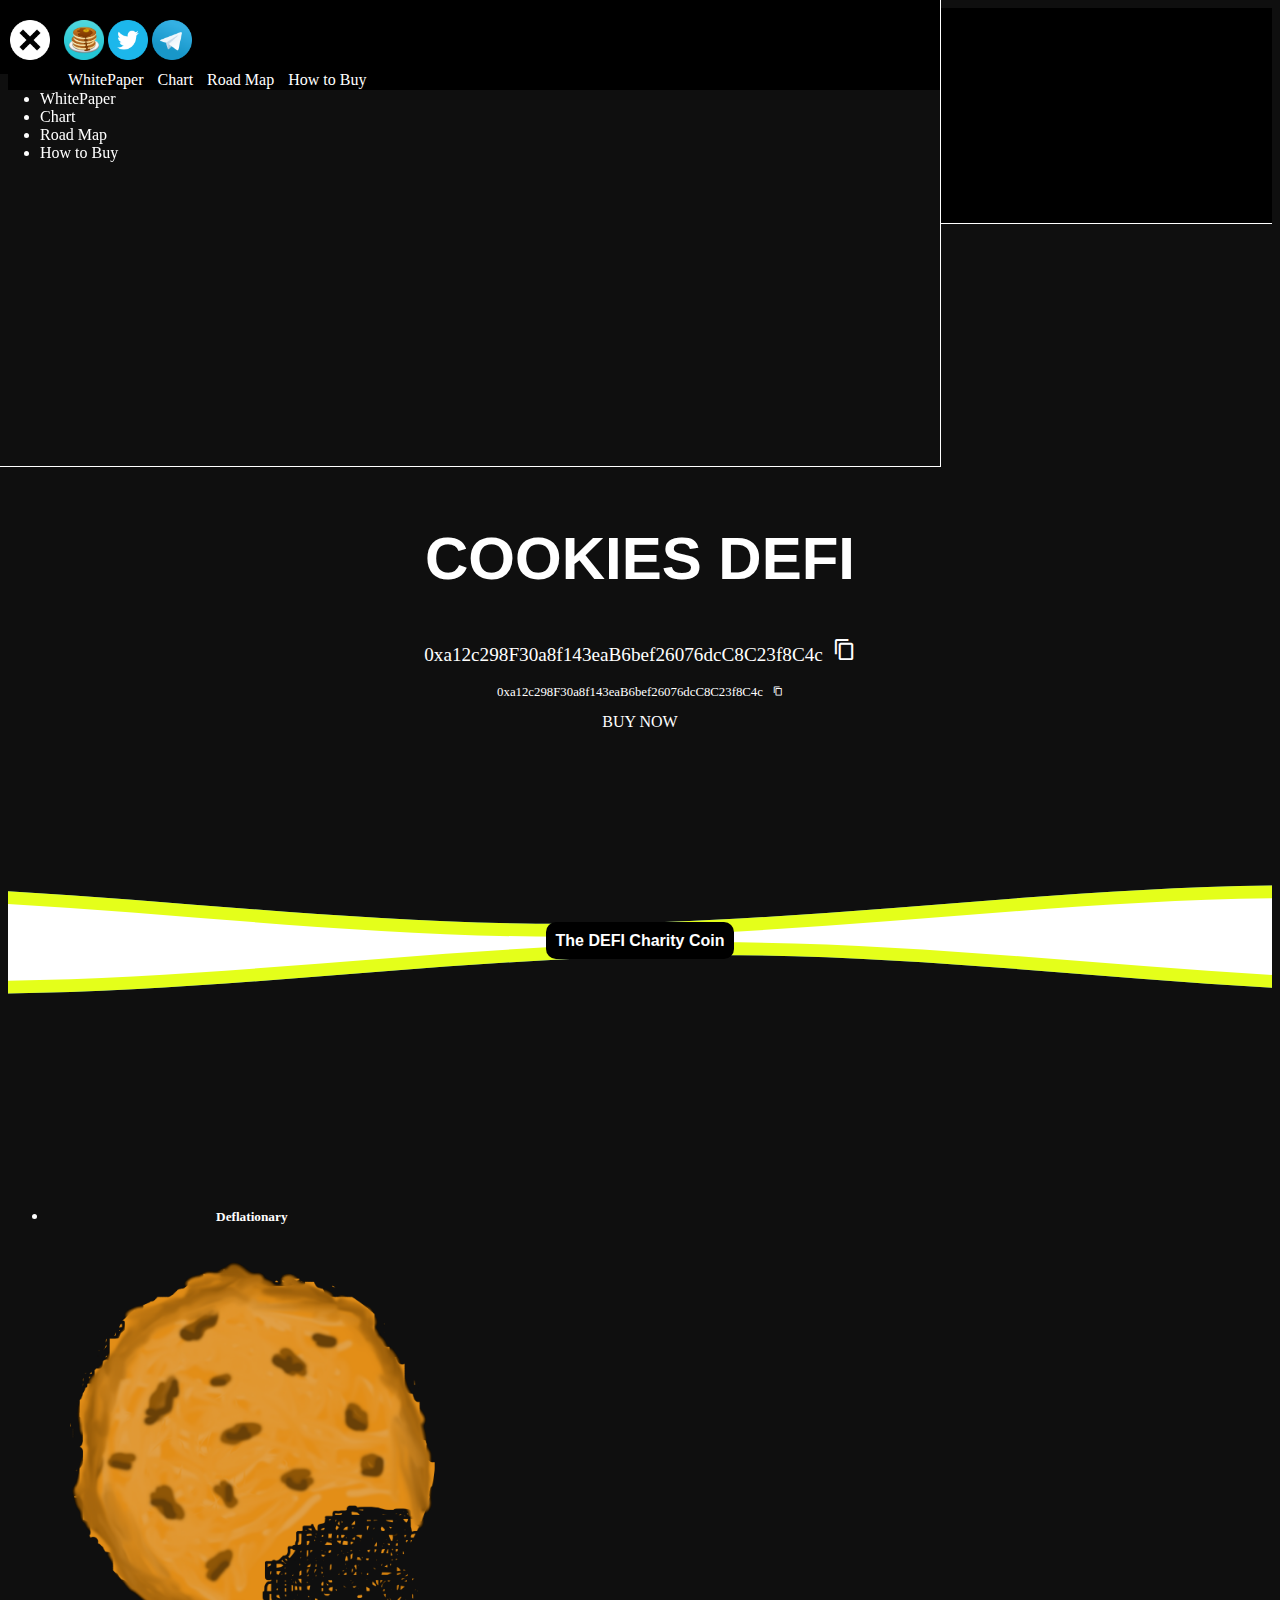
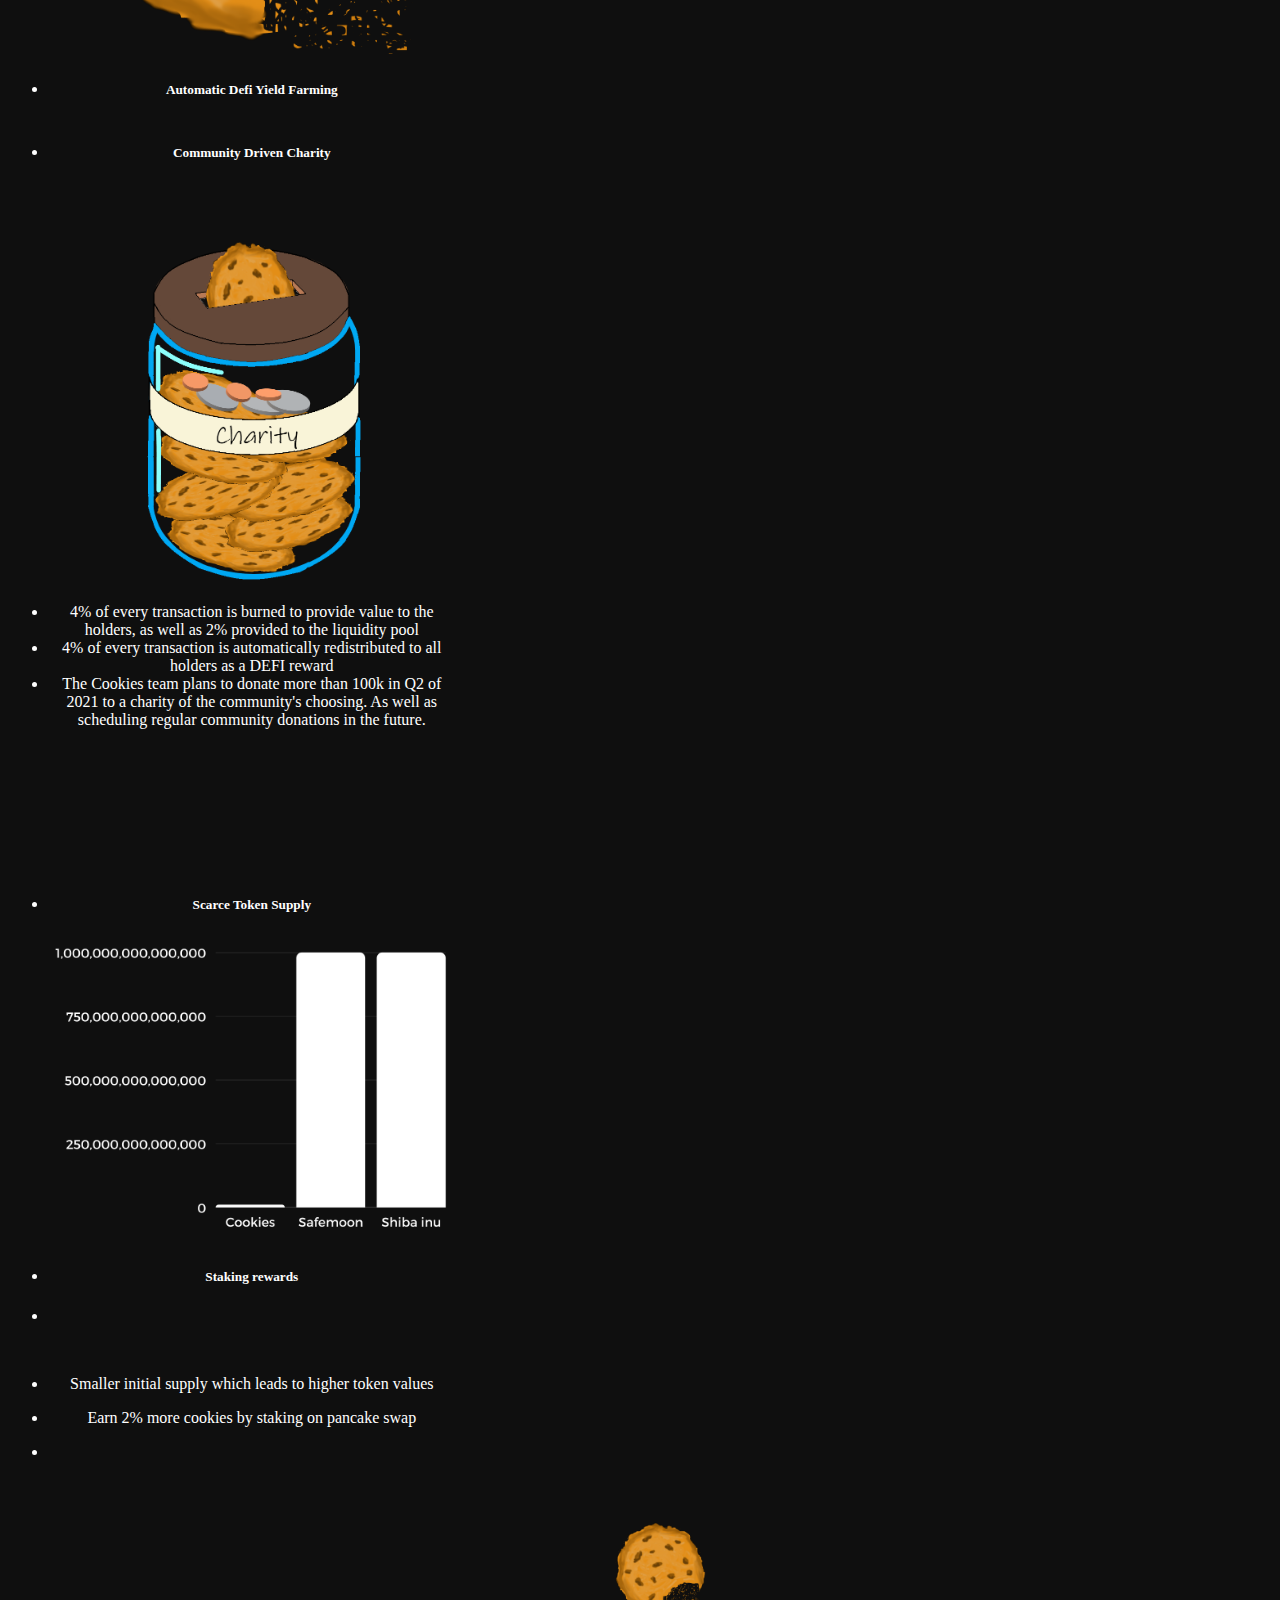
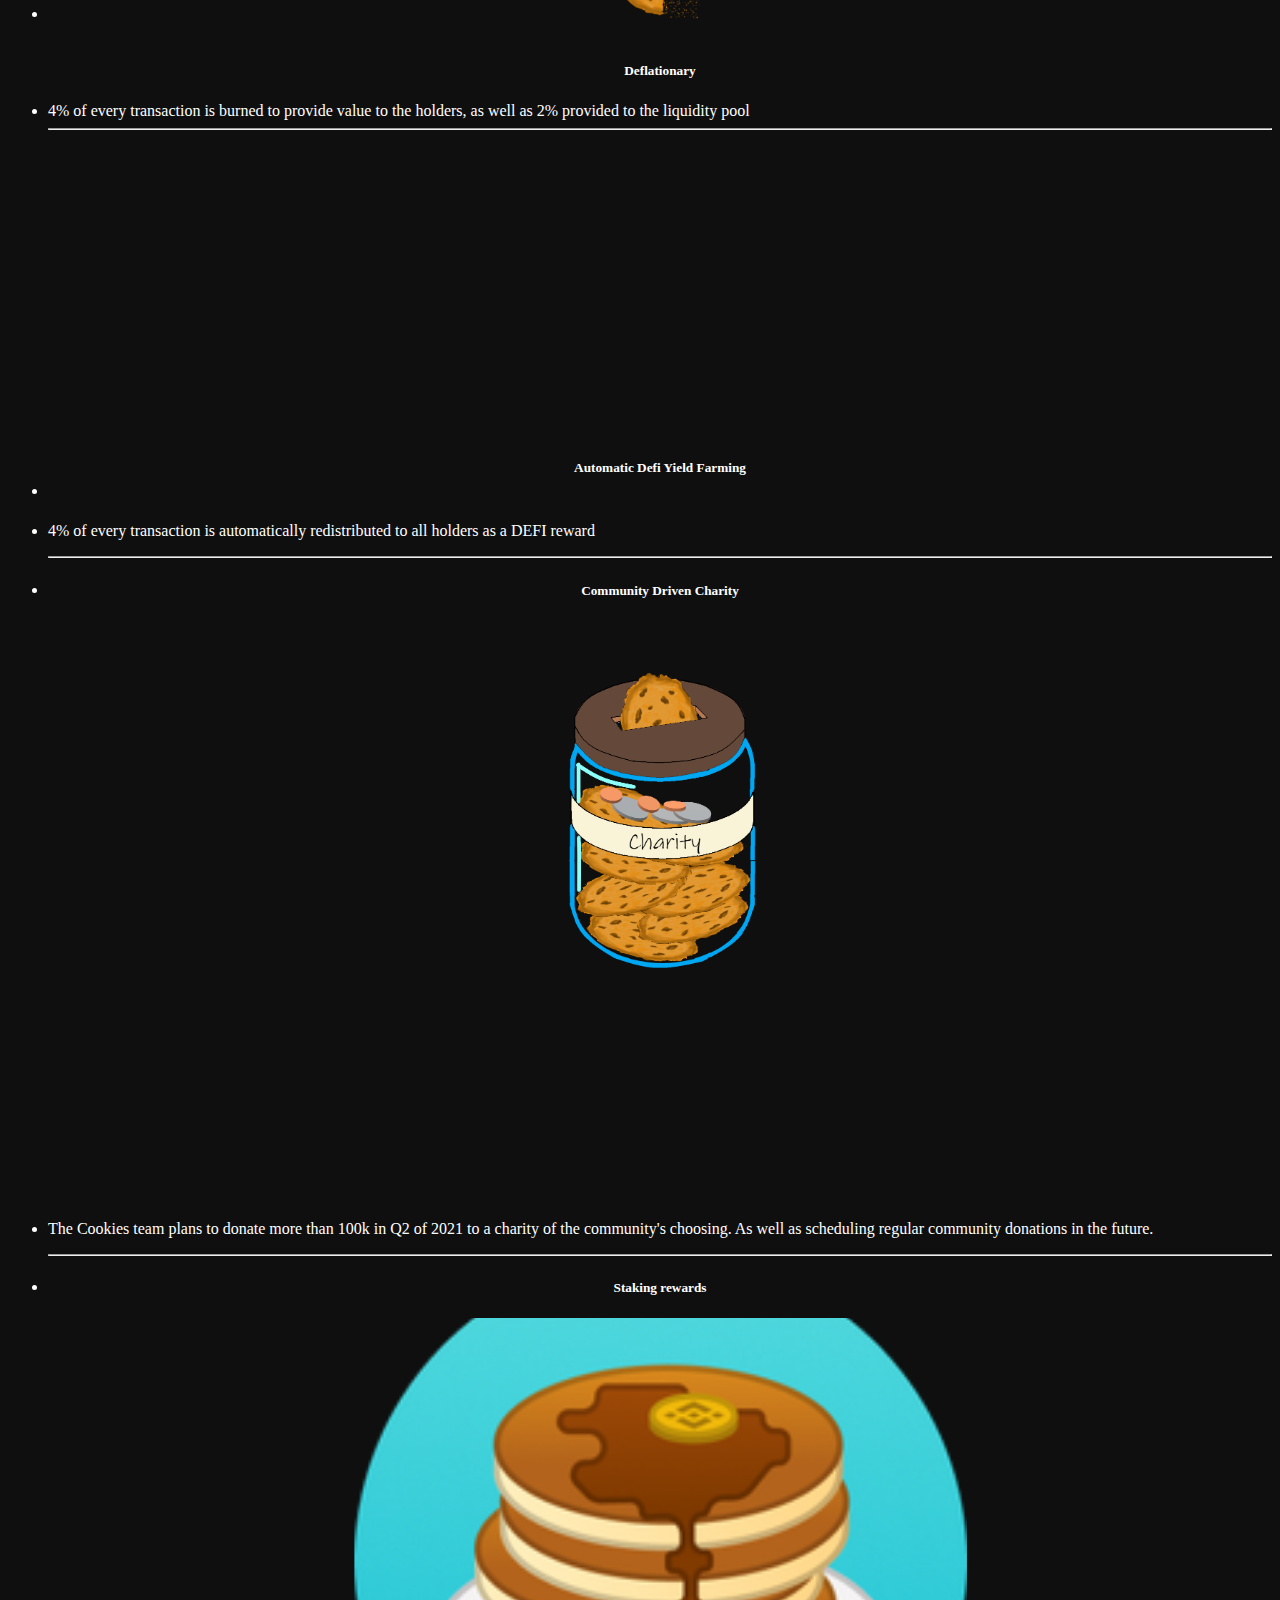
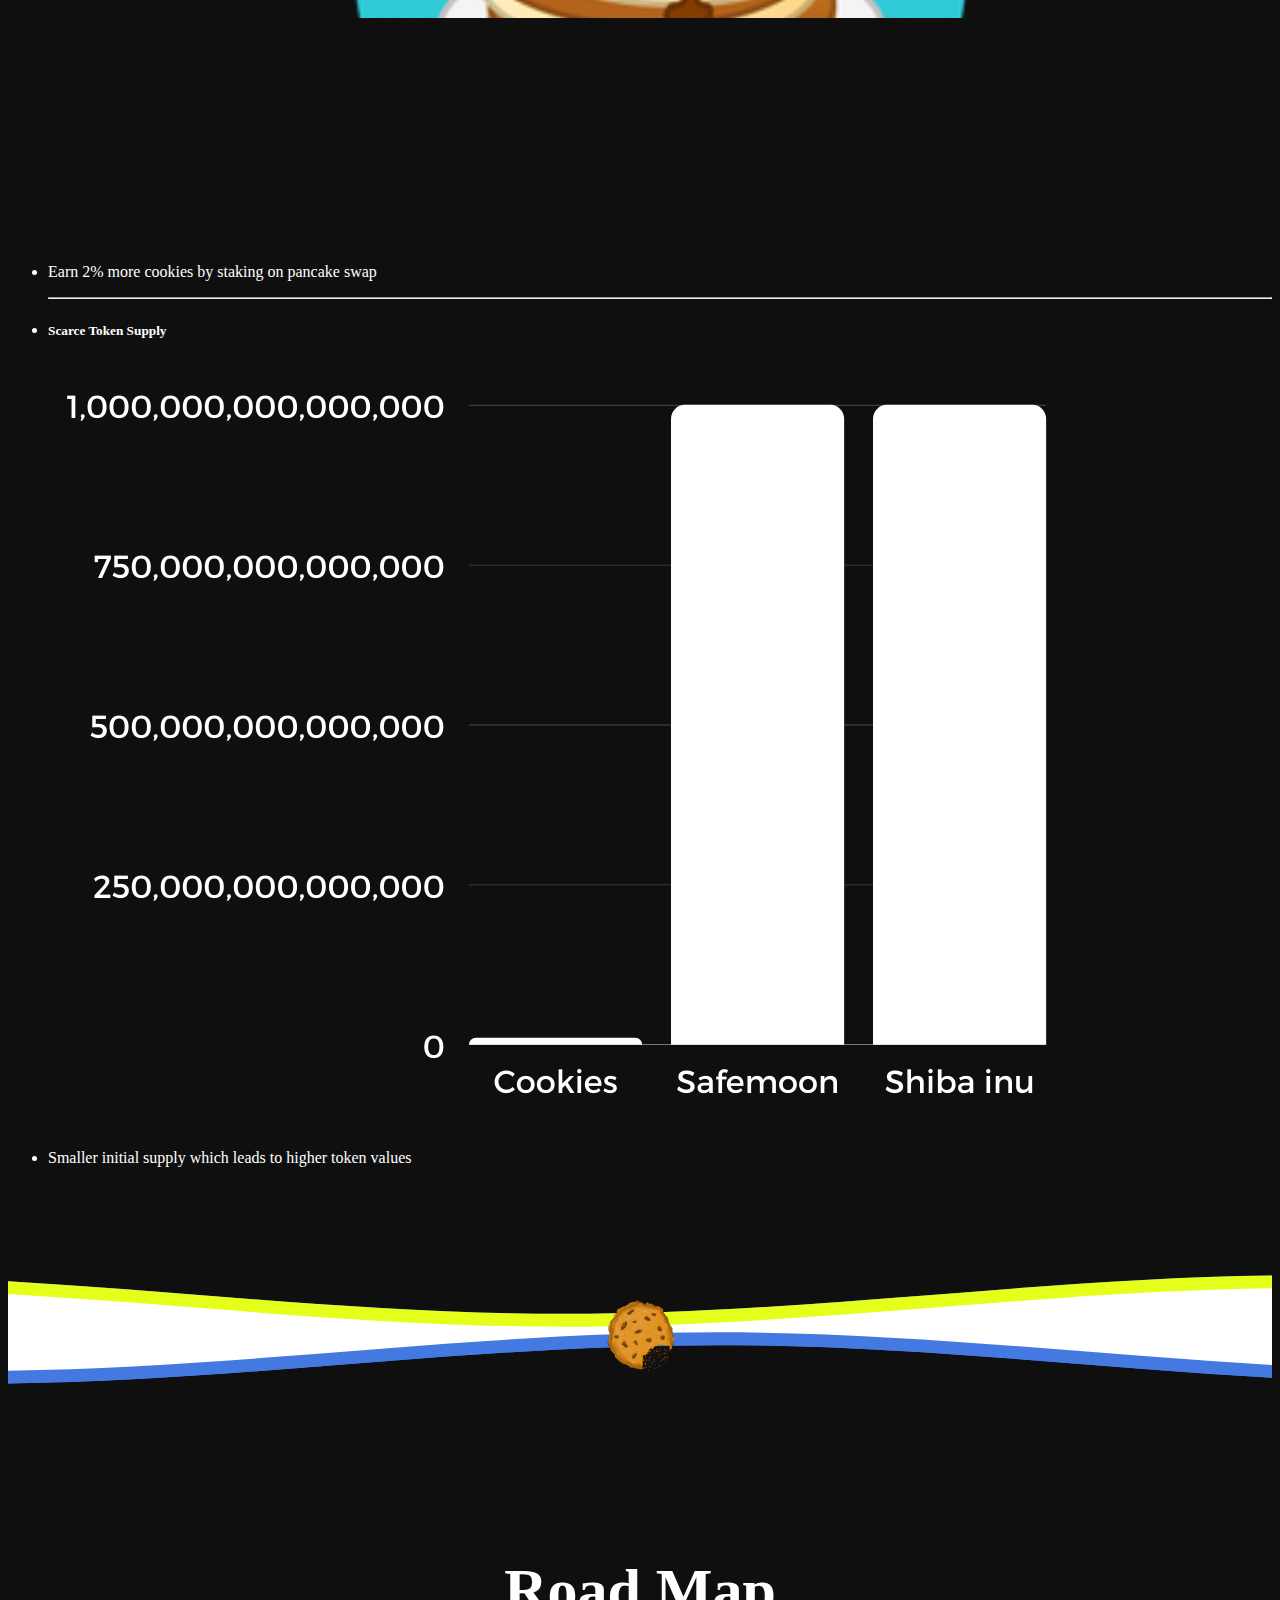
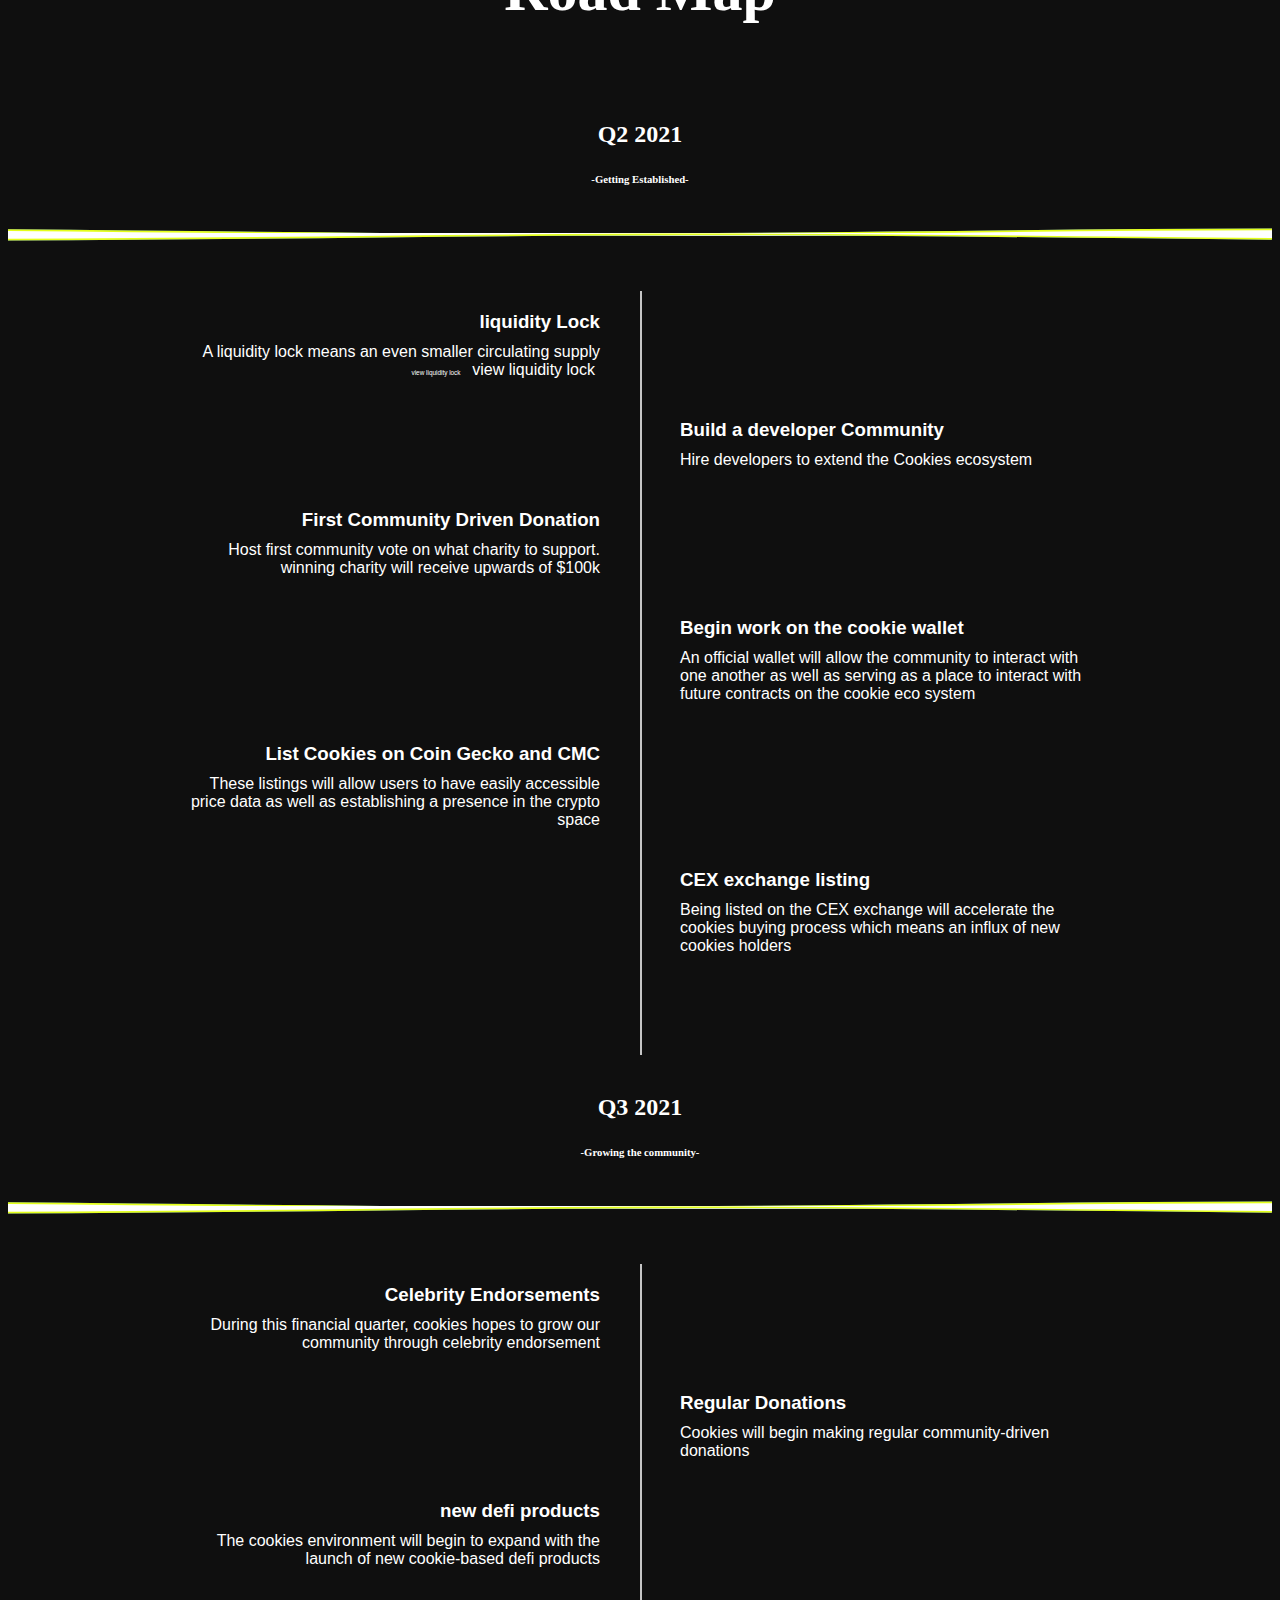
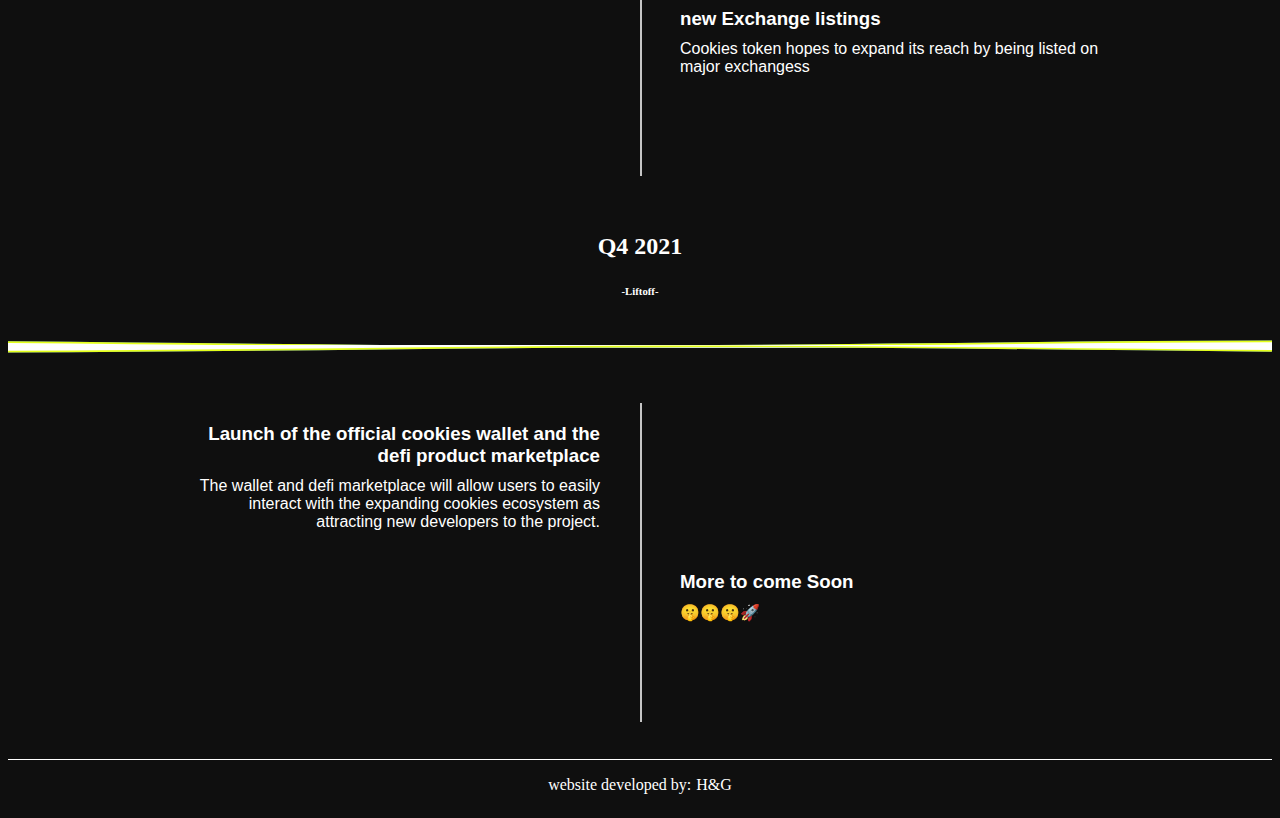
<file: index.html>
<!DOCTYPE html>
<html>

<head>
	<meta charset="utf-8">
	<meta name="viewport" content="width=device-width">
	<title>cookies</title>
	<link href="https://cdn.jsdelivr.net/npm/bootstrap@5.0.1/dist/css/bootstrap.min.css" rel="stylesheet" integrity="sha384-+0n0xVW2eSR5OomGNYDnhzAbDsOXxcvSN1TPprVMTNDbiYZCxYbOOl7+AMvyTG2x"
	 crossorigin="anonymous">
	<link href="style.css" rel="stylesheet" type="text/css" />
	<link href="pop.css" rel="stylesheet" type="text/css" />
  <link href="timeline.css" rel="stylesheet" type="text/css"/>
	<!-- JavaScript Bundle with Popper -->
	<script src="https://code.jquery.com/jquery-3.2.1.slim.min.js" integrity="sha384-KJ3o2DKtIkvYIK3UENzmM7KCkRr/rE9/Qpg6aAZGJwFDMVNA/GpGFF93hXpG5KkN" crossorigin="anonymous"></script>
<script src="https://cdnjs.cloudflare.com/ajax/libs/popper.js/1.12.9/umd/popper.min.js" integrity="sha384-ApNbgh9B+Y1QKtv3Rn7W3mgPxhU9K/ScQsAP7hUibX39j7fakFPskvXusvfa0b4Q" crossorigin="anonymous"></script>
<script src="https://maxcdn.bootstrapcdn.com/bootstrap/4.0.0/js/bootstrap.min.js" integrity="sha384-JZR6Spejh4U02d8jOt6vLEHfe/JQGiRRSQQxSfFWpi1MquVdAyjUar5+76PVCmYl" crossorigin="anonymous"></script>
	</script>
  <link href="https://fonts.googleapis.com/icon?family=Material+Icons" rel="stylesheet">
  </head>
  <body>

  <!-- start nav bar design-->



    <nav class="navbar fixed-top navbar-custom">
    <a class="d-block d-sm-block d-md-none" style="margin-left: 10px;" data-toggle="collapse" href="#mobileMenu" role="button" aria-expanded="false">
      <img style="margin-left: 10px;"width="25" height="25" src="imgs/menu_icon.png"/>
    </a>

    <div style="margin-left: 25px;">

      <a  href="https://exchange.pancakeswap.finance/#/swap?outputCurrency=0xa12c298F30a8f143eaB6bef26076dcC8C23f8C4c"><img width="30" height="30" src="imgs/pancakeswap.png"/></a>
      <a  href="https://twitter.com/CookiesToken"><img width="30" height="30" src="imgs/twitter_logo.png"/></a>
      <a  href="https://t.me/OfficialCookiesToken"><img width="30" height="30" src="imgs/telegram.png"/></a>
      <div class="d-none d-lg-inline">
        <a style="margin-left: 30px;" class="top-link" href="whitepaper.pdf">WhitePaper</a>
        <a  class="top-link" href="https://charts.bogged.finance/?token=0xa12c298F30a8f143eaB6bef26076dcC8C23f8C4c">Chart</a>
        <a  class="top-link" href="#roadmap">Road Map</a>
        <a  class="top-link" href="/howToBuy.html">How to Buy</a>
      </div>
    </div>
    <div class="mx-auto order-0">

    </div>
      <a class="navbar-brand" href="#">
        <h5 class="d-none d-md-block" style="color:white;">Cookies Token</h5>  
        <h6 class="d-block d-md-none" style="color:white; ">Cookies</h6>  
        <a class="navbar-brand order-5" href="#">
          <img id="logo" width="30" height="30" src="imgs/cookiesLogo.png" class="d-inline-block align-top" alt="">
        </a>            
      </a>       
    </div>
    <br>


    </nav>
    <div  style="position: fixed; z-index:99999; border-bottom: 1px solid white;" class="collapse drop-out" id="mobileMenu">
      <div style="display: inline-block width:100vh; height:20%; background-color: black;">
        <a style="margin: 10px; margin-top:20px; display:inline-block;" data-toggle="collapse" href="#mobileMenu" role="button" aria-expanded="false">
            <img width="40" height="40" src="imgs/close.png"/>
          </a>  
        <a href="https://exchange.pancakeswap.finance/#/swap?outputCurrency=0xa12c298F30a8f143eaB6bef26076dcC8C23f8C4c"><img width="40" height="40" src="imgs/pancakeswap.png"/></a>
        <a href="https://twitter.com/CookiesToken"><img width="40" height="40" src="imgs/twitter_logo.png"/></a>
        <a  href="https://t.me/OfficialCookiesToken"><img width="40" height="40" src="imgs/telegram.png"/></a>
      </div>
      <ul style="z-index:100000; background-color: #0F0F0F; height:40vh; width:100vh; color:white;" class="list-group">

        <li class="list-group-item"><a href="whitepaper.pdf">WhitePaper</a></li>
        <li class="list-group-item"><a href="https://charts.bogged.finance/?token=0xa12c298F30a8f143eaB6bef26076dcC8C23f8C4c">Chart</a></li>
        <li class="list-group-item"><a href="#roadmap">Road Map</a></li>
        <li class="list-group-item"><a href="/howToBuy.html">How to Buy</a></li>
      </ul>
    </div>
    


    <!-- end nav bar design-->


    <br>

    <div style="padding-top: 10%; text-align: center;" class="container">
      <div class="d-block d-sm-block d-md-none" style="height: 100px;"></div>
      <h1 style=" margin-top: 50px; color: white; padding: 5px; text-align: center; font-family: LM, Sans-Serif;" class="display-4">COOKIES DEFI</h1>
      <p class="d-none d-md-block"   style=" font-size: 1.2em; color: white; text-align: center; font-family:playfair;"><span id="address">0xa12c298F30a8f143eaB6bef26076dcC8C23f8C4c</span><i id="copy_address_button"style="cursor: pointer; margin-left: 10px; font-size: 1.2em;" class="material-icons">content_copy</i></p>
      <p class="d-block d-md-none"   style=" font-size: 0.8em; color: white; text-align: center; font-family:playfair;"><span id="address2">0xa12c298F30a8f143eaB6bef26076dcC8C23f8C4c</span><i id="copy_address_button2"style="cursor: pointer; margin-left: 10px; font-size: 0.8em;" class="material-icons">content_copy</i></p>

      <a style="border-color: white;" class="btn btn-primary" href="https://exchange.pancakeswap.finance/#/swap?outputCurrency=0xa12c298F30a8f143eaB6bef26076dcC8C23f8C4c">BUY NOW</a>
      <div style="margin-bottom: 150px;">
      </div>
    </div>
       <svg id="top_wave" class="waves_divide" viewBox="0 24 150 28 " preserveAspectRatio="none"> <defs> <path id="gentle-wave" d="M-160 44c30 0 58-18 88-18s 58 18 88 18 58-18 88-18 58 18 88 18 v44h-352z" /> </defs> <g class="parallax1"> <use xlink:href="#gentle-wave" x="50" y="3" fill="#9D8DF1"/> </g> <g class="parallax2"> <use xlink:href="#gentle-wave" x="50" y="0" fill="#4579e2"/> </g> <g class="parallax2"> <use xlink:href="#gentle-wave" x="50" y="0" fill="#E4FF1A"/> </g> <g class="parallax3"> <use xlink:href="#gentle-wave" x="50" y="9" fill="#3461c1"/> </g> <g class="parallax4"> <use xlink:href="#gentle-wave" x="50" y="6" fill="#fff"/> </g> </svg>
       <svg id="top_wave" class="waves_divide bottom_wave" viewBox="0 24 150 28 " preserveAspectRatio="none"> <defs> <path id="gentle-wave" d="M-160 44c30 0 58-18 88-18s 58 18 88 18 58-18 88-18 58 18 88 18 v44h-352z" /> </defs> <g class="parallax1"> <use xlink:href="#gentle-wave" x="50" y="3" fill="#9D8DF1"/> </g> <g class="parallax2"> <use xlink:href="#gentle-wave" x="50" y="0" fill="#4579e2"/> </g> <g class="parallax2"> <use xlink:href="#gentle-wave" x="50" y="0" fill="#E4FF1A"/> </g> <g class="parallax3"> <use xlink:href="#gentle-wave" x="50" y="9" fill="#3461c1"/> </g> <g class="parallax4"> <use xlink:href="#gentle-wave" x="50" y="6" fill="#fff"/> </g> </svg>      
      
      
      <h4 style="color:black; text-align: center; font-family:playfair, Sans-Serif; transform: translateY(-50%);"><b>The DEFI Charity Coin</b></h4>
      <br>

    <div style="padding-top: 10%; margin-bottom: 50px;" class="container">
      <div class="jumbotron d-none d-md-flex">
        
       <ul class="list-group list-group-horizontal ">
          <li class="list-group-item">
            <h5>Deflationary</h5>
              <img class="img-fluid scale-down-center" src="imgs/cookiesLogo.png"/>
          </li>
          
        <li class="list-group-item">
          <h5>Automatic Defi Yield Farming</h5>
            <div class="snowContainer">

            <img alt="snowflakes" src="imgs/cookiesLogo.png" class="snowExample" style="width: 85px; -webkit-animation-delay: 0s;animation-delay: 0s;-webkit-animation-duration: 4s;animation-duration: 4s; left:50%; transform: rotate(300deg); left:50%; margin-left: 50%;" />

            <img alt="snowflakes" src="imgs/cookiesLogo.png" class="snowExample" style="width: 110px; -webkit-animation-delay: 1s;animation-delay: 0s;-webkit-animation-duration: 4s;animation-duration: 4s; transform: rotate(150deg); left:50%; left:50%; margin-left: -45%;" />

            <img alt="snowflakes" src="imgs/cookiesLogo.png" class="snowExample" style="width: 87px; -webkit-animation-delay: 2s;animation-delay: 0.5s; -webkit-animation-duration: 4s;animation-duration: 4s; transform: rotate(280deg); left:50%; left:50%; margin-left: 0%;" />

            <img alt="snowflakes" src="imgs/cookiesLogo.png" class="snowExample" style="width: 100px; -webkit-animation-delay: 3s;animation-delay: 1s; -webkit-animation-duration: 4s;animation-duration: 4s; transform: rotate(80deg); left:50%; margin-left: -25%;" />

            <img alt="snowflakes" src="imgs/cookiesLogo.png" class="snowExample" style="width: 80px; -webkit-animation-delay: 0s;animation-delay: 0.75s; -webkit-animation-duration: 5s;animation-duration: 3s; transform: rotate(180deg); left:50%; margin-left: 25%;" />

            <img alt="snowflakes" src="imgs/cookiesLogo.png" class="snowExample" style="width: 90px; -webkit-animation-delay: 2s;animation-delay: 2s; -webkit-animation-duration: 5s;animation-duration: 5s; left:50%; transform: rotate(200deg); margin-left: 50%;" />
            <img alt="snowflakes" src="imgs/cookiesLogo.png" class="snowExample" style="width: 95px; -webkit-animation-delay: 0.5s;animation-delay: 0s; -webkit-animation-duration: 5s;animation-duration: 5s; left:50%; transform: rotate(120deg); margin-left: 60%;" />
            <img alt="snowflakes" src="imgs/cookiesLogo.png" class="snowExample" style="width: 80px; -webkit-animation-delay: 2s;animation-delay: 0.25s; -webkit-animation-duration: 5s;animation-duration: 4s; left:50%; transform: rotate(33deg); margin-left: -30%;" />
            <img alt="snowflakes" src="imgs/cookiesLogo.png" class="snowExample" style="width: 93px; -webkit-animation-delay: 0.5s;animation-delay: 0.5s; -webkit-animation-duration: 5s;animation-duration: 5s; left:50%; transform: rotate(192deg); margin-left: -10%;" />
            </div>
            <div style="height: 20%; transform:translateY(-100%); background: url('imgs/cookiewallet.png'); background-size: cover;">

            </div>
          </li>
          <li class="list-group-item"> 
            <h5>Community Driven Charity</h5>
            <img height="400" src="imgs/cookieJar.png"/>
          </li>
        </ul>
      </div>
      <div style="margin-bottom: 20px;"class="jumbotron d-none d-md-flex">
        <ul class="list-group list-group-horizontal">
          <li class="list-group-item">
            4% of every transaction is burned to provide value to the holders, as well as 2% provided to the liquidity pool
          </li>
          <li class="list-group-item">
            4% of every transaction is automatically redistributed to all holders as a DEFI reward
          </li>
          <li class="list-group-item">
            The Cookies team plans to donate more than 100k in Q2 of 2021 to a charity of the community's choosing. As well as scheduling regular community donations in the future.
          </li>
        </ul>
        <br>
      </div>
      <br><br><br><br><br>
      <div style="margin-bottom: 20px; flex-direction:column;"class="jumbotron d-none d-md-flex">
        <ul class="list-group list-group-horizontal ">
          <li class="list-group-item">
            <h5>Scarce Token Supply</h5>
            <img class="img-fluid" src="imgs/barChart.png"/>
          </li>
          <li class="list-group-item">
            <h5>Staking rewards</h5>
            <div style=" position: relative; height: 100%; overflow: hidden;">

              <img class="stake_img_nw" src="imgs/cookiesLogo.png"
              style="position: absolute; left:-20%; bottom: 150%; width:10%; height: auto; animation-delay: 0.25s;"/>

              <img class="stake_img_n" src="imgs/cookiesLogo.png"
              style="position: absolute; left:150%; bottom: -50%; width:10%; height: auto; animation-delay: 0.5s; "/>

              <img class="stake_img_ne" src="imgs/cookiesLogo.png"
              style="position: absolute; left:150%; bottom: 150%; width:10%; height: auto; animation-delay: 0.75s;"/>

              <img class="stake_img_e" src="imgs/cookiesLogo.png"
              style="position: absolute; left:150%; bottom: -50%; width:10%; height: auto; animation-delay: 1s; "/>

              <img class="stake_img_se" src="imgs/cookiesLogo.png"
              style="position: absolute; left:150%; bottom: -50%; width:10%; height: auto; animation-delay: 1.25s; "/>

              <img class="stake_img_s" src="imgs/cookiesLogo.png"
              style="position: absolute; left:150%; bottom: -50%; width:10%; height: auto; animation-delay: 1.5s; "/>

              <img class="stake_img_sw" src="imgs/cookiesLogo.png"
              style="position: absolute; left:-20%; bottomt:-20%; width:10%; height: auto; animation-delay: 1.75s;"/>
            
              <img class="stake_img_w" src="imgs/cookiesLogo.png"
              style="position: absolute; left:150%; bottom: -50%; width:10%; height: auto; animation-delay: 2s; "/>

              <img class="pancakeGrow" style="width: 20%; height: auto; position: absolute; left:40%; top:40%;" src="imgs/pancakeswap.png"/>

            </div>
          </li>
          <li class="list-group-item">

          </li>
        </ul>
        <br>
        <ul class="list-group list-group-horizontal">
          <li class="list-group-item">
            <p>Smaller initial supply which leads to higher token values</p>
          </li>
          <li class="list-group-item">
            <p>Earn 2% more cookies by staking on pancake swap</p>
          </li>
          <li class="list-group-item">
          </li>
        </ul>
      </div>
      <div style="margin-bottom: 20px;"class="jumbotron d-none d-md-flex">

        <br>
      </div>


      <! -- small screens area -------------------------------------------------------------------->
      <div class="jumbotron d-block d-sm-block d-md-none">
        
       <ul class="list-group">
        <li style="background-color: #0F0F0F;" class="list-group-item">
            
          <center><img style="width:100px; height: auto;" class="scale-down-center" src="imgs/cookiesLogo.png"/></center>
          <br>
          <h5 style="color: white; text-align:center;">Deflationary</h5>
            
        </li>
        <li style="background-color: #0F0F0F; color:white;" class="list-group-item">
          4% of every transaction is burned to provide value to the holders, as well as 2% provided to the liquidity pool
        </li>

        <hr style="color:white;">
          
        <li style="background-color: #0F0F0F;" class="list-group-item">
          
            
            <div style="background-color: #0F0F0F;" class="snowContainerMobile">

            <img alt="snowflakes" src="imgs/cookiesLogo.png" class="snowExample" style="width: 10px; -webkit-animation-delay: 0s;animation-delay: 0s;-webkit-animation-duration: 4s;animation-duration: 4s; left:50%; transform: rotate(300deg); left:50%; margin-left: 50%;" />

            <img alt="snowflakes" src="imgs/cookiesLogo.png" class="snowExample" style="width: 10px; -webkit-animation-delay: 1s;animation-delay: 0s;-webkit-animation-duration: 4s;animation-duration: 4s; transform: rotate(150deg); left:50%; left:50%; margin-left: -50%;" />

            <img alt="snowflakes" src="imgs/cookiesLogo.png" class="snowExample" style="width: 10px; -webkit-animation-delay: 2s;animation-delay: 0.5s; -webkit-animation-duration: 4s;animation-duration: 4s; transform: rotate(280deg); left:50%; left:50%; margin-left: 0%;" />

            <img alt="snowflakes" src="imgs/cookiesLogo.png" class="snowExample" style="width: 10px; -webkit-animation-delay: 3s;animation-delay: 1s; -webkit-animation-duration: 4s;animation-duration: 4s; transform: rotate(80deg); left:50%; margin-left: -25%;" />

            <img alt="snowflakes" src="imgs/cookiesLogo.png" class="snowExample" style="width: 20px; -webkit-animation-delay: 0s;animation-delay: 0.75s; -webkit-animation-duration: 5s;animation-duration: 3s; transform: rotate(180deg); left:50%; margin-left: 25%;" />

            <img alt="snowflakes" src="imgs/cookiesLogo.png" class="snowExample" style="width: 15px; -webkit-animation-delay: 2s;animation-delay: 2s; -webkit-animation-duration: 5s;animation-duration: 5s; left:50%; transform: rotate(200deg); margin-left: 50%;" />
            <img alt="snowflakes" src="imgs/cookiesLogo.png" class="snowExample" style="width: 20px; -webkit-animation-delay: 0.5s;animation-delay: 0s; -webkit-animation-duration: 5s;animation-duration: 5s; left:50%; transform: rotate(120deg); margin-left: 60%;" />
            <img alt="snowflakes" src="imgs/cookiesLogo.png" class="snowExample" style="width: 15px; -webkit-animation-delay: 2s;animation-delay: 0.25s; -webkit-animation-duration: 5s;animation-duration: 4s; left:50%; transform: rotate(33deg); margin-left: -30%;" />
            <img alt="snowflakes" src="imgs/cookiesLogo.png" class="snowExample" style="width: 25px; -webkit-animation-delay: 0.5s;animation-delay: 0.5s; -webkit-animation-duration: 5s;animation-duration: 5s; left:50%; transform: rotate(192deg); margin-left: -10%;" />
            </div>
            <h5 style="text-align:center; color: white; transform:translateY(-150%);">Automatic Defi Yield Farming</h5>
            
          
          </li>
          <li style="color:white; background-color: #0F0F0F;" class="list-group-item">
            <p>4% of every transaction is automatically redistributed to all holders as a DEFI reward</P
          </li>
          <hr style="color:white;">
          <li style="background-color: #0F0F0F;" class="list-group-item vertical_space"> 
            <h5 style="color:white; text-align: center;">Community Driven Charity</h5>
            <center><img height="350" src="imgs/cookieJar.png"/></center>
          </li>
          <li style="background-color: #0F0F0F;" class="list-group-item">
            <p>The Cookies team plans to donate more than 100k in Q2 of 2021 to a charity of the community's choosing. As well as scheduling regular community donations in the future.</P>
          </li>
          <hr style="color:white;">
          <li style="background-color: #0F0F0F;" class="list-group-item vertical_space"> 
            <h5 style="color:white; text-align: center;" >Staking rewards</h5>
            <div style=" position: relative; height: 300px; overflow: hidden;">
              <img class="stake_img_nw" src="imgs/cookiesLogo.png"
              style="position: absolute; left:-20%; bottom: 150%; width:10%; height: auto; animation-delay: -1s;"/>
              
              <img class="stake_img_n" src="imgs/cookiesLogo.png"
              style="position: absolute; left:150%; bottom: -50%; width:10%; height: auto; animation-delay: -0.5s; "/>

              <img class="stake_img_ne" src="imgs/cookiesLogo.png"
              style="position: absolute; left:150%; bottom: 150%; width:10%; height: auto; animation-delay: 0s;"/>

              <img class="stake_img_e" src="imgs/cookiesLogo.png"
              style="position: absolute; left:150%; bottom: -50%; width:10%; height: auto; animation-delay: 0.5; "/>

              <img class="stake_img_se" src="imgs/cookiesLogo.png"
              style="position: absolute; left:150%; bottom: -50%; width:10%; height: auto; animation-delay: 1s; "/>

              <img class="stake_img_s" src="imgs/cookiesLogo.png"
              style="position: absolute; left:150%; bottom: -50%; width:10%; height: auto; animation-delay: -3s; "/>

              <img class="stake_img_sw" src="imgs/cookiesLogo.png"
              style="position: absolute; left:-20%; bottomt:-20%; width:10%; height: auto; animation-delay: -3.5s;"/>

              <img class="stake_img_w" src="imgs/cookiesLogo.png"
              style="position: absolute; left:150%; bottom: -50%; width:10%; height: auto; animation-delay: -4s; "/>

              <img class="pancakeGrow" style="width: 20%; height: auto; position: absolute; left:40%; top:40%;" src="imgs/pancakeswap.png"/>

            </div>          
          </li>
          <li style="color:whtie;" class="list-group-item">
            <p>Earn 2% more cookies by staking on pancake swap</p>
          </li>
          <hr style="color:white;">
          <li style="color:whtie;" class="list-group-item">            
            <h5 style="color:white;">Scarce Token Supply</h5>
            <img class="img-fluid" src="imgs/barChart.png"/>
          </li>
          <li class="list-group-item">
            <p>Smaller initial supply which leads to higher token values</p>
          </li>
        </ul>
      </div>

      <!-- end small screen area -------------------------------------------------------------------------------------------->

      







    </div>
    <br>
    <br>
    <br>



<!-- waves divider ---------------------------------------------------------------------------------->

    <svg id="top_wave" class="waves_divide"
     
     viewBox="0 24 150 28 "
     preserveAspectRatio="none">
      <defs>
      <path id="gentle-wave"
      d="M-160 44c30 0 
          58-18 88-18s
          58 18 88 18 
          58-18 88-18 
          58 18 88 18
          v44h-352z" />
        
        </defs>
        
        <g class="parallax1">
        <use xlink:href="#gentle-wave" x="50" y="3" fill="#9D8DF1"/>
        </g>
          <g class="parallax2">
        <use xlink:href="#gentle-wave" x="50" y="0" fill="#4579e2"/>
          </g>
            <g class="parallax2">
        <use xlink:href="#gentle-wave" x="50" y="0" fill="#E4FF1A"/>
          </g>

            <g class="parallax3">
        <use xlink:href="#gentle-wave" x="50" y="9" fill="#3461c1"/>
        </g>
        <g class="parallax4">
        <use xlink:href="#gentle-wave" x="50" y="6" fill="#fff"/>  
        </g>
      </svg>
      
      <svg class="waves_divide bottom_wave"

     viewBox="0 24 150 28 "
     preserveAspectRatio="none">
      <defs>
      <path id="gentle-wave"
      d="M-160 44c30 0 
          58-18 88-18s
          58 18 88 18 
          58-18 88-18 
          58 18 88 18
          v44h-352z" />
        
        </defs>
        
        <g class="parallax1">
        <use xlink:href="#gentle-wave" x="50" y="3" fill="#f461c1"/>
        </g>
          <g class="parallax2">
        <use xlink:href="#gentle-wave" x="50" y="0" fill="#4579e2"/>
          </g>
            <g class="parallax2">
        <use xlink:href="#gentle-wave" x="50" y="0" fill="#4579e2"/>
          </g>

            <g class="parallax3">
        <use xlink:href="#gentle-wave" x="50" y="9" fill="#3461c1"/>
        </g>
        <g class="parallax4">
        <use xlink:href="#gentle-wave" x="50" y="6" fill="#fff"/>  
        </g>
      </svg>
      <img id="monster" width="75" height="75" src="imgs/cookiesLogo.png">

<!-- waves divider ---------------------------------------------------------------------------------->


    
    <div style="text-align: center;" class="container">

      <h1 style="text-align: center;" id="roadmap">Road Map</h1>
      <br>  
      <br>
      <h2 style="text-align: center;">Q2 2021</h2>
      <h6 style="font-family: times, serif; text-align: center">-Getting Established-</h6>
      <br>
      <svg id="top_wave" class="waves_divide_small" viewBox="0 24 150 28 " preserveAspectRatio="none"> <defs> <path id="gentle-wave" d="M-160 44c30 0 58-18 88-18s 58 18 88 18 58-18 88-18 58 18 88 18 v44h-352z" /> </defs> <g class="parallax1"> <use xlink:href="#gentle-wave" x="50" y="3" fill="#9D8DF1"/> </g> <g class="parallax2"> <use xlink:href="#gentle-wave" x="50" y="0" fill="#4579e2"/> </g> <g class="parallax2"> <use xlink:href="#gentle-wave" x="50" y="0" fill="#E4FF1A"/> </g> <g class="parallax3"> <use xlink:href="#gentle-wave" x="50" y="9" fill="#3461c1"/> </g> <g class="parallax4"> <use xlink:href="#gentle-wave" x="50" y="6" fill="#fff"/> </g> </svg>
      <svg id="top_wave" class="waves_divide_small bottom_wave" viewBox="0 24 150 28 " preserveAspectRatio="none"> <defs> <path id="gentle-wave" d="M-160 44c30 0 58-18 88-18s 58 18 88 18 58-18 88-18 58 18 88 18 v44h-352z" /> </defs> <g class="parallax1"> <use xlink:href="#gentle-wave" x="50" y="3" fill="#9D8DF1"/> </g> <g class="parallax2"> <use xlink:href="#gentle-wave" x="50" y="0" fill="#4579e2"/> </g> <g class="parallax2"> <use xlink:href="#gentle-wave" x="50" y="0" fill="#E4FF1A"/> </g> <g class="parallax3"> <use xlink:href="#gentle-wave" x="50" y="9" fill="#3461c1"/> </g> <g class="parallax4"> <use xlink:href="#gentle-wave" x="50" y="6" fill="#fff"/> </g> </svg> 
      <br>
      
      <div>
        <div>
          <div class="timeline">
              <ul>
                  <li>
                      <h3>liquidity Lock</h3>
                      <p>A liquidity lock means an even smaller circulating supply</p>
                      <a class="d-block d-md-none btn btn-primary" style="padding: 5px; font-size: 0.4em;" target="_blank" href="https://deeplock.io/lock/0xa12c298F30a8f143eaB6bef26076dcC8C23f8C4c"> view liquidity lock </a>
                      <a class="d-none d-md-block btn btn-primary" style="padding: 5px;" target="_blank" href="https://deeplock.io/lock/0xa12c298F30a8f143eaB6bef26076dcC8C23f8C4c"> view liquidity lock </a>
                  </li>
                  <li>
                      <div>
                          <h3>Build a developer Community</h3>
                          <p>Hire developers to extend the Cookies ecosystem</p>
                      </div>

                  </li>
                  <li>
                      <div>
                          <h3>First Community Driven Donation</h3>
                          <p>Host first community vote on what charity to support. winning charity will receive upwards of $100k</p>
                      </div>
                  </li>
                  <li>
                    <h3>Begin work on the cookie wallet</h3>
                    <p>An official wallet will allow the community to interact with one another as well as serving as a place to interact with future contracts on the cookie eco system</p>
                  </li>
                  <li>
                    <h3>List Cookies on Coin Gecko and CMC</h3>
                    <p>These listings will allow users to have easily accessible price data as well as establishing a presence in the crypto space</p>
                  </li>
                  <li>
                    <h3>CEX exchange listing</h3>
                    <p>Being listed on the CEX exchange will accelerate the cookies buying process which means an influx of new cookies holders</p>
                  </li>
                  <div style="clear:both;"></div>
              </ul>
          </div>
        </div>
      </div>
      <br style="clear:both" />
      <br>
 
      <br>
      <h2 style="text-align: center;">Q3 2021</h2>
      <h6 style="font-family: times, serif; text-align: center">-Growing the community-</h6>
      <br>
      <svg id="top_wave" class="waves_divide_small" viewBox="0 24 150 28 " preserveAspectRatio="none"> <defs> <path id="gentle-wave" d="M-160 44c30 0 58-18 88-18s 58 18 88 18 58-18 88-18 58 18 88 18 v44h-352z" /> </defs> <g class="parallax1"> <use xlink:href="#gentle-wave" x="50" y="3" fill="#9D8DF1"/> </g> <g class="parallax2"> <use xlink:href="#gentle-wave" x="50" y="0" fill="#4579e2"/> </g> <g class="parallax2"> <use xlink:href="#gentle-wave" x="50" y="0" fill="#E4FF1A"/> </g> <g class="parallax3"> <use xlink:href="#gentle-wave" x="50" y="9" fill="#3461c1"/> </g> <g class="parallax4"> <use xlink:href="#gentle-wave" x="50" y="6" fill="#fff"/> </g> </svg>
      <svg id="top_wave" class="waves_divide_small bottom_wave" viewBox="0 24 150 28 " preserveAspectRatio="none"> <defs> <path id="gentle-wave" d="M-160 44c30 0 58-18 88-18s 58 18 88 18 58-18 88-18 58 18 88 18 v44h-352z" /> </defs> <g class="parallax1"> <use xlink:href="#gentle-wave" x="50" y="3" fill="#9D8DF1"/> </g> <g class="parallax2"> <use xlink:href="#gentle-wave" x="50" y="0" fill="#4579e2"/> </g> <g class="parallax2"> <use xlink:href="#gentle-wave" x="50" y="0" fill="#E4FF1A"/> </g> <g class="parallax3"> <use xlink:href="#gentle-wave" x="50" y="9" fill="#3461c1"/> </g> <g class="parallax4"> <use xlink:href="#gentle-wave" x="50" y="6" fill="#fff"/> </g> </svg> 
      <br>
      <div class="timeline">
        <ul>
          <li>
            <h3>Celebrity Endorsements</h3>
            <p>During this financial quarter, cookies hopes to grow our community through celebrity endorsement</p>
          </li>
          <li>
            <h3>Regular Donations</h3>
            <p>Cookies will begin making regular community-driven donations</p>
          </li>
          <li>
            <h3>new defi products</h3>
            <p>The cookies environment will begin to expand with the launch of new cookie-based defi products</p>
          </li>
          <li>
            <h3>new Exchange listings</h3>
            <p>Cookies token hopes to expand its reach by being listed on major exchangess</p>
          </li>
          <div style="clear:both;"></div>
        </ul>
      </div>
      <br><br><br><br>
      <h2 style="text-align: center;">Q4 2021</h2>
      <h6 style="font-family: times, serif; text-align: center">-Liftoff-</h6>
      
      <br>
      <svg id="top_wave" class="waves_divide_small" viewBox="0 24 150 28 " preserveAspectRatio="none"> <defs> <path id="gentle-wave" d="M-160 44c30 0 58-18 88-18s 58 18 88 18 58-18 88-18 58 18 88 18 v44h-352z" /> </defs> <g class="parallax1"> <use xlink:href="#gentle-wave" x="50" y="3" fill="#9D8DF1"/> </g> <g class="parallax2"> <use xlink:href="#gentle-wave" x="50" y="0" fill="#4579e2"/> </g> <g class="parallax2"> <use xlink:href="#gentle-wave" x="50" y="0" fill="#E4FF1A"/> </g> <g class="parallax3"> <use xlink:href="#gentle-wave" x="50" y="9" fill="#3461c1"/> </g> <g class="parallax4"> <use xlink:href="#gentle-wave" x="50" y="6" fill="#fff"/> </g> </svg>
      <svg id="top_wave" class="waves_divide_small bottom_wave" viewBox="0 24 150 28 " preserveAspectRatio="none"> <defs> <path id="gentle-wave" d="M-160 44c30 0 58-18 88-18s 58 18 88 18 58-18 88-18 58 18 88 18 v44h-352z" /> </defs> <g class="parallax1"> <use xlink:href="#gentle-wave" x="50" y="3" fill="#9D8DF1"/> </g> <g class="parallax2"> <use xlink:href="#gentle-wave" x="50" y="0" fill="#4579e2"/> </g> <g class="parallax2"> <use xlink:href="#gentle-wave" x="50" y="0" fill="#E4FF1A"/> </g> <g class="parallax3"> <use xlink:href="#gentle-wave" x="50" y="9" fill="#3461c1"/> </g> <g class="parallax4"> <use xlink:href="#gentle-wave" x="50" y="6" fill="#fff"/> </g> </svg> 
      <br>
      <div class="timeline">
        <ul>
          <li>
            <h3>Launch of the official cookies wallet and the defi product marketplace</h3>
            <p>The wallet and defi marketplace will allow users to easily interact with the expanding cookies ecosystem as attracting new developers to the project.</p>
          </li>
          <li>
            <h3>More to come Soon</h3>
            <p>🤫🤫🤫🚀</p>
          </li>
          <div style="clear:both;"></div>
        </ul>
      </div>
      <br><br><br><br>
      <div style="color:black; border-top: 1px solid white; width: 100%;">
        <div style="display: flex; justify-content: center;">
          <p style="margin-right: 5px;">website developed by:</p>
          <a href="https://www.howardandgoldstein.com/"><p>H&G</p></a>
        </div>
      </div>
      
      
    </div>
    <script src="script.js">
	</script>
	</body>

</html>
</file>
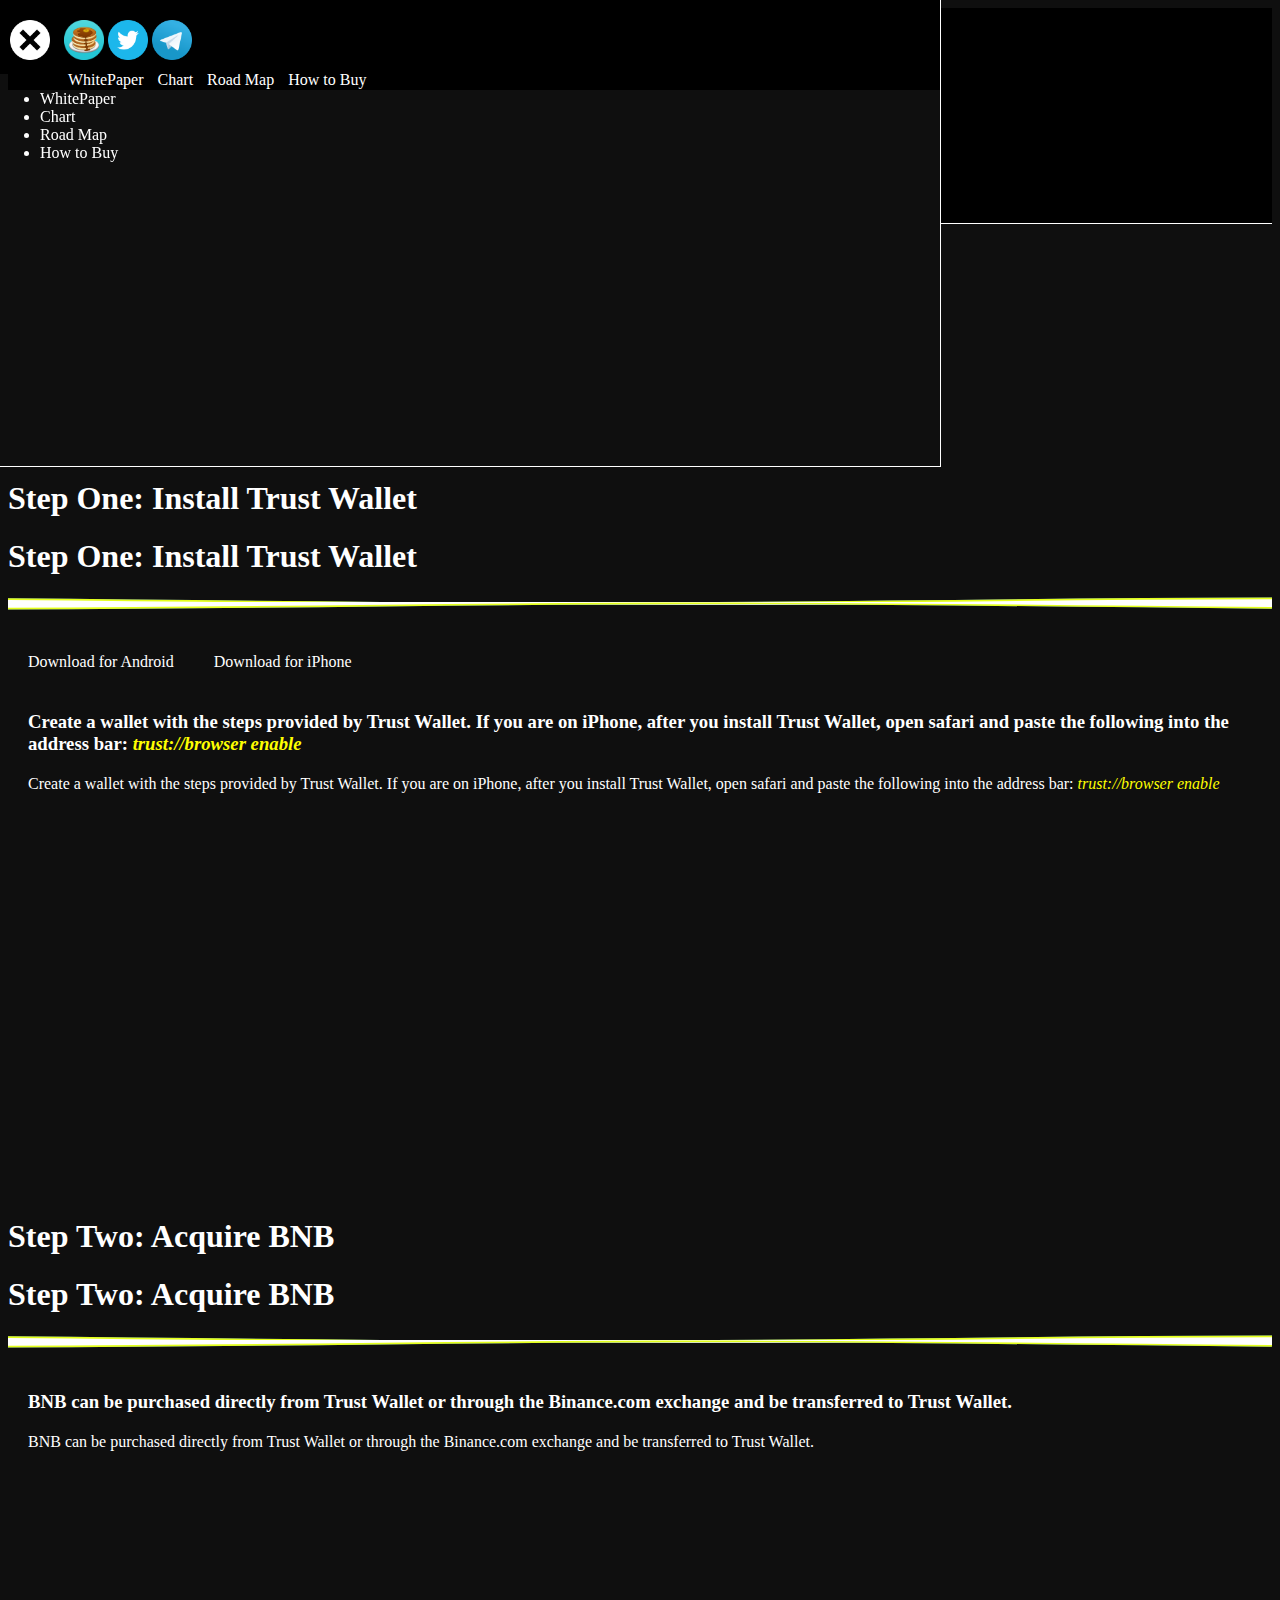
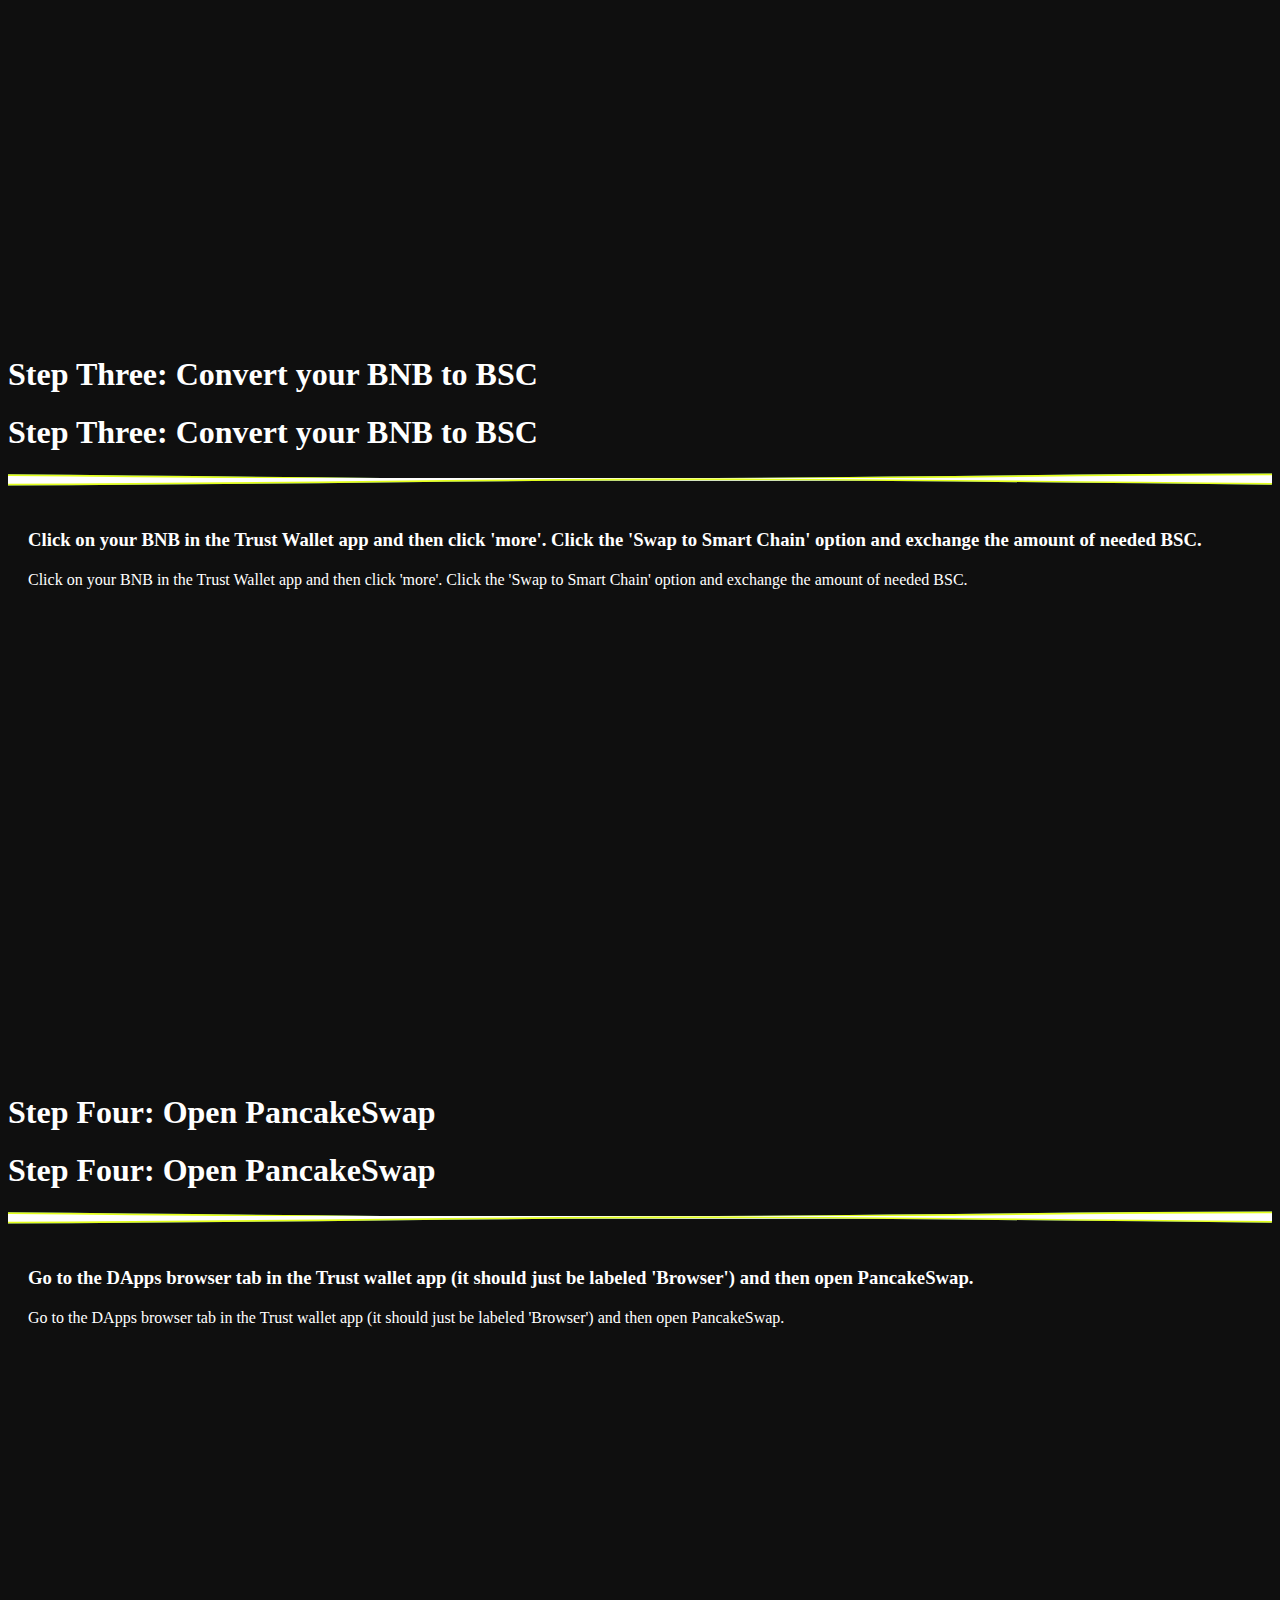
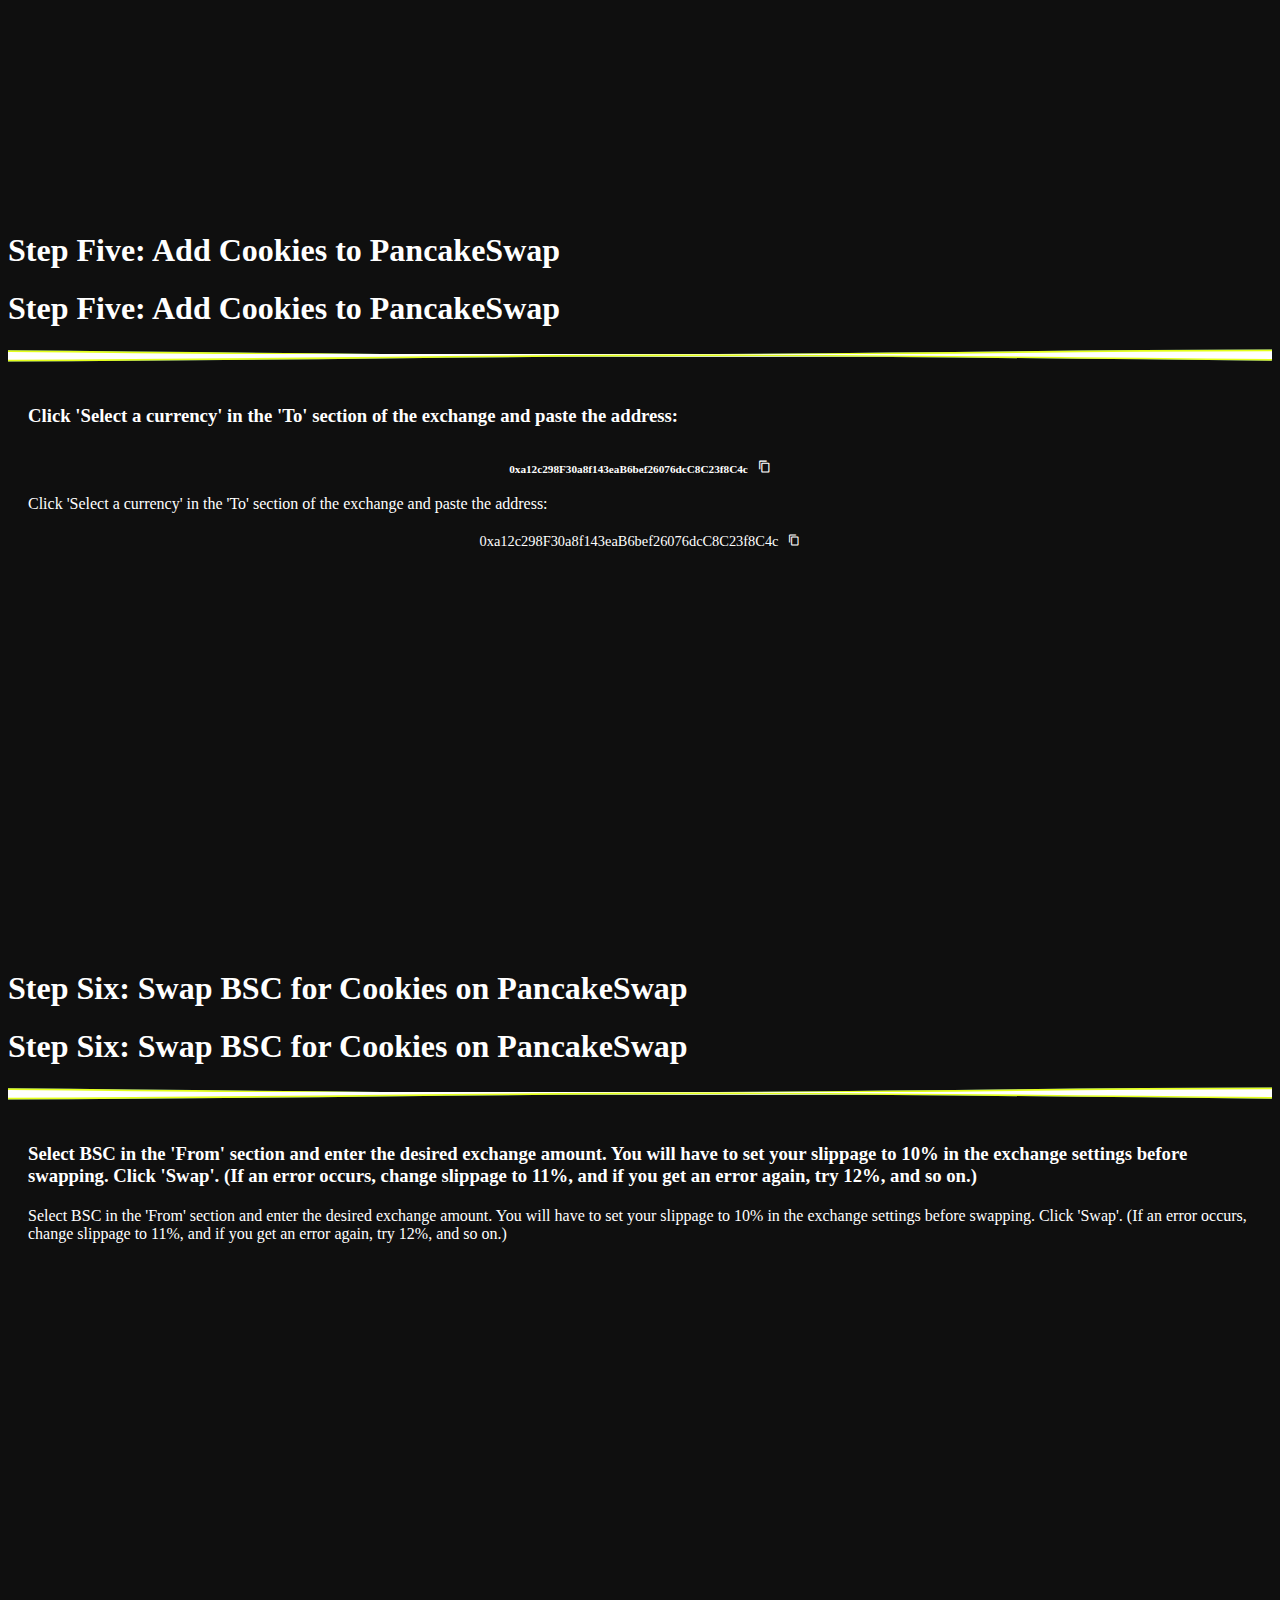
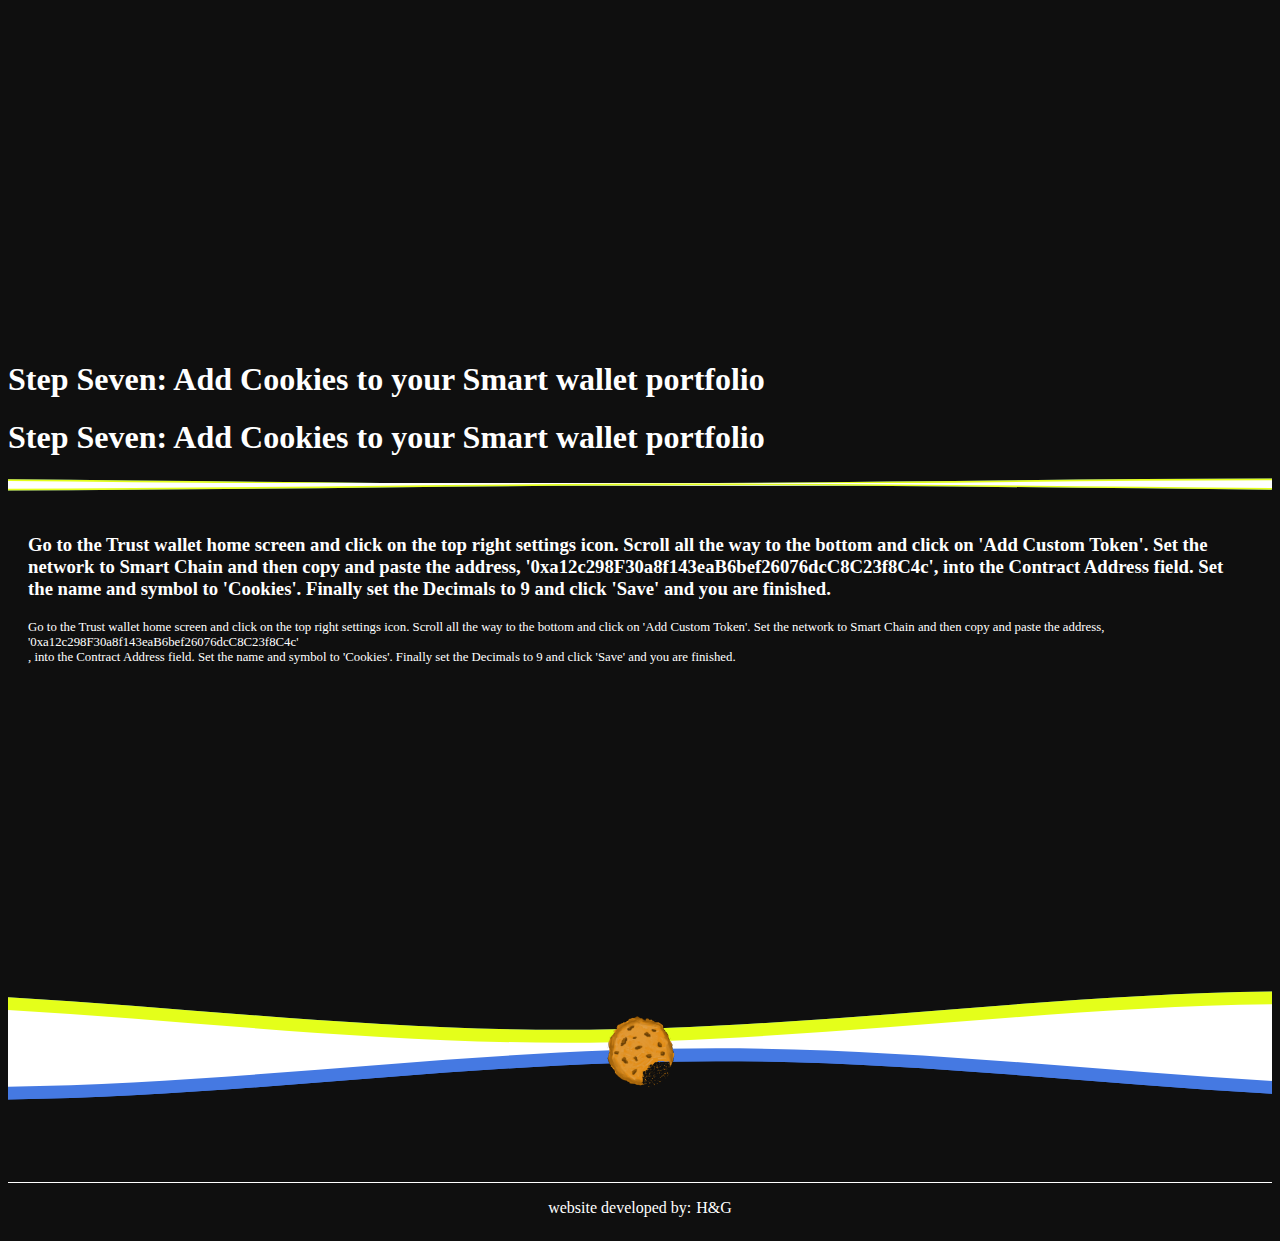
<file: howToBuy.html>
<!DOCTYPE html>
<html>

<head>
	<meta charset="utf-8">
	<meta name="viewport" content="width=device-width">
	<title>Cookies - How to Buy</title>
	<link href="https://cdn.jsdelivr.net/npm/bootstrap@5.0.1/dist/css/bootstrap.min.css" rel="stylesheet" integrity="sha384-+0n0xVW2eSR5OomGNYDnhzAbDsOXxcvSN1TPprVMTNDbiYZCxYbOOl7+AMvyTG2x"
	 crossorigin="anonymous">
	<link href="style.css" rel="stylesheet" type="text/css" />
	<link href="pop.css" rel="stylesheet" type="text/css" />
	<!-- JavaScript Bundle with Popper -->
	<script src="https://code.jquery.com/jquery-3.2.1.slim.min.js" integrity="sha384-KJ3o2DKtIkvYIK3UENzmM7KCkRr/rE9/Qpg6aAZGJwFDMVNA/GpGFF93hXpG5KkN" crossorigin="anonymous"></script>
  <script src="https://cdnjs.cloudflare.com/ajax/libs/popper.js/1.12.9/umd/popper.min.js" integrity="sha384-ApNbgh9B+Y1QKtv3Rn7W3mgPxhU9K/ScQsAP7hUibX39j7fakFPskvXusvfa0b4Q" crossorigin="anonymous"></script>
  <script src="https://maxcdn.bootstrapcdn.com/bootstrap/4.0.0/js/bootstrap.min.js" integrity="sha384-JZR6Spejh4U02d8jOt6vLEHfe/JQGiRRSQQxSfFWpi1MquVdAyjUar5+76PVCmYl" crossorigin="anonymous"></script>
	</script>
  <link href="https://fonts.googleapis.com/icon?family=Material+Icons" rel="stylesheet">
</head>

<body>


  <!-- start nav bar design-->



    <nav class="navbar fixed-top navbar-custom">
    <a class="d-block d-sm-block d-md-none" style="margin-left: 10px;" data-toggle="collapse" href="#mobileMenu" role="button" aria-expanded="false">
      <img style="margin-left: 10px;"width="25" height="25" src="imgs/menu_icon.png"/>
    </a>

    <div style="margin-left: 25px;">

      <a  href="https://exchange.pancakeswap.finance/#/swap?outputCurrency=0xa12c298F30a8f143eaB6bef26076dcC8C23f8C4c"><img width="30" height="30" src="imgs/pancakeswap.png"/></a>
      <a  href="https://twitter.com/CookiesToken"><img width="30" height="30" src="imgs/twitter_logo.png"/></a>
      <a  href="https://t.me/OfficialCookiesToken"><img width="30" height="30" src="imgs/telegram.png"/></a>
      <div class="d-none d-lg-inline">
        <a style="margin-left: 30px;" class="top-link" href="whitepaper.pdf">WhitePaper</a>
        <a  class="top-link" href="https://charts.bogged.finance/?token=0xa12c298F30a8f143eaB6bef26076dcC8C23f8C4c">Chart</a>
        <a  class="top-link" href="#roadmap">Road Map</a>
        <a  class="top-link" href="/howToBuy.html">How to Buy</a>
      </div>
    </div>
    <div class="mx-auto order-0">

    </div>
      <a class="navbar-brand" href="/index.html">
        <h5 class="d-none d-md-block" style="color:white;">Cookies Token</h5>
        <h6 class="d-block d-md-none" style="color:white; ">Cookies</h6>  
        <a class="navbar-brand order-5" href="/index.html">
          <img id="logo" width="30" height="30" src="imgs/cookiesLogo.png" class="d-inline-block align-top" alt="">
        </a>            
      </a>       
    </div>
    <br>


    </nav>
    <div  style="position: fixed; z-index:99999; border-bottom: 1px solid white;" class="collapse drop-out" id="mobileMenu">
      <div style="display: inline-block width:100vh; height:20%; background-color: black;">
        <a style="margin: 10px; margin-top:20px; display:inline-block;" data-toggle="collapse" href="#mobileMenu" role="button" aria-expanded="false">
            <img width="40" height="40" src="imgs/close.png"/>
          </a>  
        <a href="https://exchange.pancakeswap.finance/#/swap?outputCurrency=0xa12c298F30a8f143eaB6bef26076dcC8C23f8C4c"><img width="40" height="40" src="imgs/pancakeswap.png"/></a>
        <a href="https://twitter.com/CookiesToken"><img width="40" height="40" src="imgs/twitter_logo.png"/></a>
        <a  href="https://t.me/OfficialCookiesToken"><img width="40" height="40" src="imgs/telegram.png"/></a>
      </div>
      <ul style="z-index:100000; background-color: #0F0F0F; height:40vh; width:100vh; color:white;" class="list-group">

        <li class="list-group-item"><a href="whitepaper.pdf">WhitePaper</a></li>
        <li class="list-group-item"><a href="https://charts.bogged.finance/?token=0xa12c298F30a8f143eaB6bef26076dcC8C23f8C4c">Chart</a></li>
        <li class="list-group-item"><a href="/index.html#roadmap">Road Map</a></li>
        <li class="list-group-item"><a href="/howToBuy.html">How to Buy</a></li>
      </ul>
    </div>
    


    <!-- end nav bar design-->



    <br>

    <div style="padding-top: 10%;" class="container">
      <br><br><br>
      <div style="color:white;" class="jumbotron step">
        <div class="d-block d-md-none">
          <br><br>
        </div>
        <h1 class="display-4 d-none d-md-block">Step One: Install Trust Wallet</h1>
        <h1 class="display-6 d-block d-md-none">Step One: Install Trust Wallet</h1>
        <svg id="top_wave" class="waves_divide_small" viewBox="0 24 150 28 " preserveAspectRatio="none"> <defs> <path id="gentle-wave" d="M-160 44c30 0 58-18 88-18s 58 18 88 18 58-18 88-18 58 18 88 18 v44h-352z" /> </defs> <g class="parallax1"> <use xlink:href="#gentle-wave" x="50" y="3" fill="#9D8DF1"/> </g> <g class="parallax2"> <use xlink:href="#gentle-wave" x="50" y="0" fill="#4579e2"/> </g> <g class="parallax2"> <use xlink:href="#gentle-wave" x="50" y="0" fill="#E4FF1A"/> </g> <g class="parallax3"> <use xlink:href="#gentle-wave" x="50" y="9" fill="#3461c1"/> </g> <g class="parallax4"> <use xlink:href="#gentle-wave" x="50" y="6" fill="#fff"/> </g> </svg>
        <svg id="top_wave" class="waves_divide_small bottom_wave" viewBox="0 24 150 28 " preserveAspectRatio="none"> <defs> <path id="gentle-wave" d="M-160 44c30 0 58-18 88-18s 58 18 88 18 58-18 88-18 58 18 88 18 v44h-352z" /> </defs> <g class="parallax1"> <use xlink:href="#gentle-wave" x="50" y="3" fill="#9D8DF1"/> </g> <g class="parallax2"> <use xlink:href="#gentle-wave" x="50" y="0" fill="#4579e2"/> </g> <g class="parallax2"> <use xlink:href="#gentle-wave" x="50" y="0" fill="#E4FF1A"/> </g> <g class="parallax3"> <use xlink:href="#gentle-wave" x="50" y="9" fill="#3461c1"/> </g> <g class="parallax4"> <use xlink:href="#gentle-wave" x="50" y="6" fill="#fff"/> </g> </svg>
        <br>
        
        <br>
        
        <div style="display: flex">
          <a class="btn btn-primary subItem" href="https://play.google.com/store/apps/details?id=com.wallet.crypto.trustapp&hl=en_US&gl=US">Download for Android</a>
          <a class="btn btn-primary subItem" href="https://apps.apple.com/us/app/trust-crypto-bitcoin-wallet/id1288339409">Download for iPhone</a>
        </div>
        <h3 class="display-6 subItem d-none d-md-block">
          Create a wallet with the steps provided by Trust Wallet.
          If you are on iPhone, after you install Trust Wallet, open safari and paste the following into the address bar:
          <i style="color : yellow;">trust://browser enable </i>
        </h3>
        <p style="font-familty: playfair;" class="subItem d-block d-md-none">
          Create a wallet with the steps provided by Trust Wallet.
          If you are on iPhone, after you install Trust Wallet, open safari and paste the following into the address bar:
          <i style="color: yellow;">trust://browser enable </i>
        </p>
        
      </div>
      <br><br><br><br><br><br>
      <div style="color:white;" class="jumbotron step">
        <div class="d-block d-md-none">
          <br><br>
        </div>
        <h1 class="display-4 d-none d-md-block">Step Two: Acquire BNB</h1>
        <h1 class="display-6 d-block d-md-none">Step Two: Acquire BNB</h1>
        <svg id="top_wave" class="waves_divide_small" viewBox="0 24 150 28 " preserveAspectRatio="none"> <defs> <path id="gentle-wave" d="M-160 44c30 0 58-18 88-18s 58 18 88 18 58-18 88-18 58 18 88 18 v44h-352z" /> </defs> <g class="parallax1"> <use xlink:href="#gentle-wave" x="50" y="3" fill="#9D8DF1"/> </g> <g class="parallax2"> <use xlink:href="#gentle-wave" x="50" y="0" fill="#4579e2"/> </g> <g class="parallax2"> <use xlink:href="#gentle-wave" x="50" y="0" fill="#E4FF1A"/> </g> <g class="parallax3"> <use xlink:href="#gentle-wave" x="50" y="9" fill="#3461c1"/> </g> <g class="parallax4"> <use xlink:href="#gentle-wave" x="50" y="6" fill="#fff"/> </g> </svg>
        <svg id="top_wave" class="waves_divide_small bottom_wave" viewBox="0 24 150 28 " preserveAspectRatio="none"> <defs> <path id="gentle-wave" d="M-160 44c30 0 58-18 88-18s 58 18 88 18 58-18 88-18 58 18 88 18 v44h-352z" /> </defs> <g class="parallax1"> <use xlink:href="#gentle-wave" x="50" y="3" fill="#9D8DF1"/> </g> <g class="parallax2"> <use xlink:href="#gentle-wave" x="50" y="0" fill="#4579e2"/> </g> <g class="parallax2"> <use xlink:href="#gentle-wave" x="50" y="0" fill="#E4FF1A"/> </g> <g class="parallax3"> <use xlink:href="#gentle-wave" x="50" y="9" fill="#3461c1"/> </g> <g class="parallax4"> <use xlink:href="#gentle-wave" x="50" y="6" fill="#fff"/> </g> </svg>
        <br>
        
        <br>
        <h3 class="display-6 subItem d-none d-md-block">
          BNB can be purchased directly from Trust Wallet or through the <a href="https://www.binance.com/en">Binance.com</a> exchange and be transferred to Trust Wallet.
        </h3>
        <p style="font-familty: playfair;" class="subItem d-block d-md-none">
          BNB can be purchased directly from Trust Wallet or through the <a href="https://www.binance.com/en">Binance.com</a> exchange and be transferred to Trust Wallet.
        </p>
      </div>
      <br><br><br><br><br><br>
      <div style="color:white;" class="jumbotron step">
        <div class="d-block d-md-none">
          <br><br>
        </div>
        <h1 class="display-4 d-none d-md-block">Step Three: Convert your BNB to BSC</h1>
        <h1 class="display-6 d-block d-md-none">Step Three: Convert your BNB to BSC</h1>
        <svg id="top_wave" class="waves_divide_small" viewBox="0 24 150 28 " preserveAspectRatio="none"> <defs> <path id="gentle-wave" d="M-160 44c30 0 58-18 88-18s 58 18 88 18 58-18 88-18 58 18 88 18 v44h-352z" /> </defs> <g class="parallax1"> <use xlink:href="#gentle-wave" x="50" y="3" fill="#9D8DF1"/> </g> <g class="parallax2"> <use xlink:href="#gentle-wave" x="50" y="0" fill="#4579e2"/> </g> <g class="parallax2"> <use xlink:href="#gentle-wave" x="50" y="0" fill="#E4FF1A"/> </g> <g class="parallax3"> <use xlink:href="#gentle-wave" x="50" y="9" fill="#3461c1"/> </g> <g class="parallax4"> <use xlink:href="#gentle-wave" x="50" y="6" fill="#fff"/> </g> </svg>
        <svg id="top_wave" class="waves_divide_small bottom_wave" viewBox="0 24 150 28 " preserveAspectRatio="none"> <defs> <path id="gentle-wave" d="M-160 44c30 0 58-18 88-18s 58 18 88 18 58-18 88-18 58 18 88 18 v44h-352z" /> </defs> <g class="parallax1"> <use xlink:href="#gentle-wave" x="50" y="3" fill="#9D8DF1"/> </g> <g class="parallax2"> <use xlink:href="#gentle-wave" x="50" y="0" fill="#4579e2"/> </g> <g class="parallax2"> <use xlink:href="#gentle-wave" x="50" y="0" fill="#E4FF1A"/> </g> <g class="parallax3"> <use xlink:href="#gentle-wave" x="50" y="9" fill="#3461c1"/> </g> <g class="parallax4"> <use xlink:href="#gentle-wave" x="50" y="6" fill="#fff"/> </g> </svg>
        <br>
        
        <br>
        <h3 class="display-6 subItem d-none d-md-block">
          Click on your BNB in the Trust Wallet app and then click 'more'. Click the 'Swap to Smart Chain' option and exchange the amount of needed BSC.
        </h3>
        <p style="font-familty: playfair;" class="subItem d-block d-md-none">
          Click on your BNB in the Trust Wallet app and then click 'more'. Click the 'Swap to Smart Chain' option and exchange the amount of needed BSC.
        </p>
    </div>
    <br><br><br><br><br><br>
      <div style="color:white;" class="jumbotron step">
        <div class="d-block d-md-none">
          <br><br>
        </div>
        <h1 class="display-4 d-none d-md-block">Step Four: Open PancakeSwap</h1>
        <h1 class="display-6 d-block d-md-none">Step Four: Open PancakeSwap</h1>
        <svg id="top_wave" class="waves_divide_small" viewBox="0 24 150 28 " preserveAspectRatio="none"> <defs> <path id="gentle-wave" d="M-160 44c30 0 58-18 88-18s 58 18 88 18 58-18 88-18 58 18 88 18 v44h-352z" /> </defs> <g class="parallax1"> <use xlink:href="#gentle-wave" x="50" y="3" fill="#9D8DF1"/> </g> <g class="parallax2"> <use xlink:href="#gentle-wave" x="50" y="0" fill="#4579e2"/> </g> <g class="parallax2"> <use xlink:href="#gentle-wave" x="50" y="0" fill="#E4FF1A"/> </g> <g class="parallax3"> <use xlink:href="#gentle-wave" x="50" y="9" fill="#3461c1"/> </g> <g class="parallax4"> <use xlink:href="#gentle-wave" x="50" y="6" fill="#fff"/> </g> </svg>
        <svg id="top_wave" class="waves_divide_small bottom_wave" viewBox="0 24 150 28 " preserveAspectRatio="none"> <defs> <path id="gentle-wave" d="M-160 44c30 0 58-18 88-18s 58 18 88 18 58-18 88-18 58 18 88 18 v44h-352z" /> </defs> <g class="parallax1"> <use xlink:href="#gentle-wave" x="50" y="3" fill="#9D8DF1"/> </g> <g class="parallax2"> <use xlink:href="#gentle-wave" x="50" y="0" fill="#4579e2"/> </g> <g class="parallax2"> <use xlink:href="#gentle-wave" x="50" y="0" fill="#E4FF1A"/> </g> <g class="parallax3"> <use xlink:href="#gentle-wave" x="50" y="9" fill="#3461c1"/> </g> <g class="parallax4"> <use xlink:href="#gentle-wave" x="50" y="6" fill="#fff"/> </g> </svg>
        <br>
        
        <br>
        <h3 class="display-6 subItem d-none d-md-block">
          Go to the DApps browser tab in the Trust wallet app (it should just be labeled 'Browser') and then open PancakeSwap.
        </h3>
        <p style="font-familty: playfair;" class="subItem d-block d-md-none">
          Go to the DApps browser tab in the Trust wallet app (it should just be labeled 'Browser') and then open PancakeSwap.
        </p>
        <br><br><br><br><br>
    </div>
    <br><br><br><br><br><br>
      <div style="color:white;" class="jumbotron step">
        <div class="d-block d-md-none">
          <br><br>
        </div>
        <h1 class="display-4 d-none d-md-block">Step Five: Add Cookies to PancakeSwap</h1>
        <h1 class="display-6 d-block d-md-none">Step Five: Add Cookies to PancakeSwap</h1>
        <svg id="top_wave" class="waves_divide_small" viewBox="0 24 150 28 " preserveAspectRatio="none"> <defs> <path id="gentle-wave" d="M-160 44c30 0 58-18 88-18s 58 18 88 18 58-18 88-18 58 18 88 18 v44h-352z" /> </defs> <g class="parallax1"> <use xlink:href="#gentle-wave" x="50" y="3" fill="#9D8DF1"/> </g> <g class="parallax2"> <use xlink:href="#gentle-wave" x="50" y="0" fill="#4579e2"/> </g> <g class="parallax2"> <use xlink:href="#gentle-wave" x="50" y="0" fill="#E4FF1A"/> </g> <g class="parallax3"> <use xlink:href="#gentle-wave" x="50" y="9" fill="#3461c1"/> </g> <g class="parallax4"> <use xlink:href="#gentle-wave" x="50" y="6" fill="#fff"/> </g> </svg>
        <svg id="top_wave" class="waves_divide_small bottom_wave" viewBox="0 24 150 28 " preserveAspectRatio="none"> <defs> <path id="gentle-wave" d="M-160 44c30 0 58-18 88-18s 58 18 88 18 58-18 88-18 58 18 88 18 v44h-352z" /> </defs> <g class="parallax1"> <use xlink:href="#gentle-wave" x="50" y="3" fill="#9D8DF1"/> </g> <g class="parallax2"> <use xlink:href="#gentle-wave" x="50" y="0" fill="#4579e2"/> </g> <g class="parallax2"> <use xlink:href="#gentle-wave" x="50" y="0" fill="#E4FF1A"/> </g> <g class="parallax3"> <use xlink:href="#gentle-wave" x="50" y="9" fill="#3461c1"/> </g> <g class="parallax4"> <use xlink:href="#gentle-wave" x="50" y="6" fill="#fff"/> </g> </svg>
        <br>
        
        <br>
        <h3 class="display-6 subItem d-none d-md-block">
          Click 'Select a currency' in the 'To' section of the exchange and paste the address:<br><br>
          
          <p class="d-none d-md-block"   style=" font-size: 0.6em; color: white; text-align: center; font-family:playfair;"><span id="address">0xa12c298F30a8f143eaB6bef26076dcC8C23f8C4c</span><i id="copy_address_button"style="cursor: pointer; margin-left: 10px; font-size: 1.2em;" class="material-icons">content_copy</i>
          </p>
        </h3>
        <p style="font-familty: playfair;" class="subItem d-block d-md-none">
          Click 'Select a currency' in the 'To' section of the exchange and paste the address:<br> 
          
          <p class="d-block d-md-none"   style=" font-size: 0.9em; color: white; text-align: center; font-family:playfair;"><span id="address2">0xa12c298F30a8f143eaB6bef26076dcC8C23f8C4c</span><i id="copy_address_button2"style="cursor: pointer; margin-left: 10px; font-size: 0.8em;" class="material-icons">content_copy</i></p>
        </p>
        <br><br><br><br><br>
    </div>
    <br><br><br><br><br><br>
      <div style="color:white;" class="jumbotron step">
        <div class="d-block d-md-none">
          <br><br>
        </div>
        <h1 class="display-4 d-none d-md-block">Step Six: Swap BSC for Cookies on PancakeSwap</h1>
        <h1 class="display-6 d-block d-md-none">Step Six: Swap BSC for Cookies on PancakeSwap</h1>
        <svg id="top_wave" class="waves_divide_small" viewBox="0 24 150 28 " preserveAspectRatio="none"> <defs> <path id="gentle-wave" d="M-160 44c30 0 58-18 88-18s 58 18 88 18 58-18 88-18 58 18 88 18 v44h-352z" /> </defs> <g class="parallax1"> <use xlink:href="#gentle-wave" x="50" y="3" fill="#9D8DF1"/> </g> <g class="parallax2"> <use xlink:href="#gentle-wave" x="50" y="0" fill="#4579e2"/> </g> <g class="parallax2"> <use xlink:href="#gentle-wave" x="50" y="0" fill="#E4FF1A"/> </g> <g class="parallax3"> <use xlink:href="#gentle-wave" x="50" y="9" fill="#3461c1"/> </g> <g class="parallax4"> <use xlink:href="#gentle-wave" x="50" y="6" fill="#fff"/> </g> </svg>
        <svg id="top_wave" class="waves_divide_small bottom_wave" viewBox="0 24 150 28 " preserveAspectRatio="none"> <defs> <path id="gentle-wave" d="M-160 44c30 0 58-18 88-18s 58 18 88 18 58-18 88-18 58 18 88 18 v44h-352z" /> </defs> <g class="parallax1"> <use xlink:href="#gentle-wave" x="50" y="3" fill="#9D8DF1"/> </g> <g class="parallax2"> <use xlink:href="#gentle-wave" x="50" y="0" fill="#4579e2"/> </g> <g class="parallax2"> <use xlink:href="#gentle-wave" x="50" y="0" fill="#E4FF1A"/> </g> <g class="parallax3"> <use xlink:href="#gentle-wave" x="50" y="9" fill="#3461c1"/> </g> <g class="parallax4"> <use xlink:href="#gentle-wave" x="50" y="6" fill="#fff"/> </g> </svg>
        <br>
        
        <br>
        <h3 class="display-6 subItem d-none d-md-block">
          Select BSC in the 'From' section and enter the desired exchange amount. You will have to set your slippage to 10% in the exchange settings before swapping. Click 'Swap'. (If an error occurs, change slippage to 11%, and if you get an error again, try 12%, and so on.)
        </h3>
        <p style="font-familty: playfair;" class="subItem d-block d-md-none">
          <p style="font-familty: playfair;" class="subItem d-block d-md-none">
          Select BSC in the 'From' section and enter the desired exchange amount. You will have to set your slippage to 10% in the exchange settings before swapping. Click 'Swap'. (If an error occurs, change slippage to 11%, and if you get an error again, try 12%, and so on.)
          </p>
        </p>
        <br><br><br><br><br>
    </div>
    <br><br><br><br><br><br>
      <div style="color:white; margin-top: 20%;" class="jumbotron step">
        <div class="d-block d-md-none">
          <br><br>
        </div>
        <h1 class="display-4 d-none d-md-block">Step Seven: Add Cookies to your Smart wallet portfolio</h1>
        <h1 class="display-6 d-block d-md-none">Step Seven: Add Cookies to your Smart wallet portfolio</h1>
        <svg id="top_wave" class="waves_divide_small" viewBox="0 24 150 28 " preserveAspectRatio="none"> <defs> <path id="gentle-wave" d="M-160 44c30 0 58-18 88-18s 58 18 88 18 58-18 88-18 58 18 88 18 v44h-352z" /> </defs> <g class="parallax1"> <use xlink:href="#gentle-wave" x="50" y="3" fill="#9D8DF1"/> </g> <g class="parallax2"> <use xlink:href="#gentle-wave" x="50" y="0" fill="#4579e2"/> </g> <g class="parallax2"> <use xlink:href="#gentle-wave" x="50" y="0" fill="#E4FF1A"/> </g> <g class="parallax3"> <use xlink:href="#gentle-wave" x="50" y="9" fill="#3461c1"/> </g> <g class="parallax4"> <use xlink:href="#gentle-wave" x="50" y="6" fill="#fff"/> </g> </svg>
        <svg id="top_wave" class="waves_divide_small bottom_wave" viewBox="0 24 150 28 " preserveAspectRatio="none"> <defs> <path id="gentle-wave" d="M-160 44c30 0 58-18 88-18s 58 18 88 18 58-18 88-18 58 18 88 18 v44h-352z" /> </defs> <g class="parallax1"> <use xlink:href="#gentle-wave" x="50" y="3" fill="#9D8DF1"/> </g> <g class="parallax2"> <use xlink:href="#gentle-wave" x="50" y="0" fill="#4579e2"/> </g> <g class="parallax2"> <use xlink:href="#gentle-wave" x="50" y="0" fill="#E4FF1A"/> </g> <g class="parallax3"> <use xlink:href="#gentle-wave" x="50" y="9" fill="#3461c1"/> </g> <g class="parallax4"> <use xlink:href="#gentle-wave" x="50" y="6" fill="#fff"/> </g> </svg>
        <br>
        
        <br>
        <h3 class="display-6 subItem d-none d-md-block">
          Go to the Trust wallet home screen and click on the top right settings icon. Scroll all the way to the bottom and click on 'Add Custom Token'. Set the network to Smart Chain and then copy and paste the address, '0xa12c298F30a8f143eaB6bef26076dcC8C23f8C4c', into the Contract Address field. Set the name and symbol to 'Cookies'. Finally set the Decimals to 9 and click 'Save' and you are finished.
        </h3>
        <p style="font-familty: playfair; font-size: 0.8em;" class="subItem d-block d-md-none">
          Go to the Trust wallet home screen and click on the top right settings icon. Scroll all the way to the bottom and click on 'Add Custom Token'. Set the network to Smart Chain and then copy and paste the address,<br>'0xa12c298F30a8f143eaB6bef26076dcC8C23f8C4c'<br>, into the Contract Address field. Set the name and symbol to 'Cookies'. Finally set the Decimals to 9 and click 'Save' and you are finished.
        </p>
    </div>
    <br>
    <br>
    <br>
  </div>

<!-- waves divider ---------------------------------------------------------------------------------->

    <svg id="top_wave" class="waves_divide"

     viewBox="0 24 150 28 "
     preserveAspectRatio="none">
      <defs>
      <path id="gentle-wave"
      d="M-160 44c30 0 
          58-18 88-18s
          58 18 88 18 
          58-18 88-18 
          58 18 88 18
          v44h-352z" />
        
        </defs>
        
        <g class="parallax1">
        <use xlink:href="#gentle-wave" x="50" y="3" fill="#9D8DF1"/>
        </g>
          <g class="parallax2">
        <use xlink:href="#gentle-wave" x="50" y="0" fill="#4579e2"/>
          </g>
            <g class="parallax2">
        <use xlink:href="#gentle-wave" x="50" y="0" fill="#E4FF1A"/>
          </g>

            <g class="parallax3">
        <use xlink:href="#gentle-wave" x="50" y="9" fill="#3461c1"/>
        </g>
        <g class="parallax4">
        <use xlink:href="#gentle-wave" x="50" y="6" fill="#fff"/>  
        </g>
      </svg>
      
      <svg class="waves_divide bottom_wave"

     viewBox="0 24 150 28 "
     preserveAspectRatio="none">
      <defs>
      <path id="gentle-wave"
      d="M-160 44c30 0 
          58-18 88-18s
          58 18 88 18 
          58-18 88-18 
          58 18 88 18
          v44h-352z" />
        
        </defs>
        
        <g class="parallax1">
        <use xlink:href="#gentle-wave" x="50" y="3" fill="#f461c1"/>
        </g>
          <g class="parallax2">
        <use xlink:href="#gentle-wave" x="50" y="0" fill="#4579e2"/>
          </g>
            <g class="parallax2">
        <use xlink:href="#gentle-wave" x="50" y="0" fill="#4579e2"/>
          </g>

            <g class="parallax3">
        <use xlink:href="#gentle-wave" x="50" y="9" fill="#3461c1"/>
        </g>
        <g class="parallax4">
        <use xlink:href="#gentle-wave" x="50" y="6" fill="#fff"/>  
        </g>
      </svg>
      <img id="monster" width="75" height="75" src="imgs/cookiesLogo.png">

<!-- waves divider ---------------------------------------------------------------------------------->
        <div style="color:black; border-top: 1px solid white; width: 100%;">
        <div style="display: flex; justify-content: center;">
          <p style="margin-right: 5px;">website developed by:</p>
          <a href="https://www.howardandgoldstein.com/"><p>H&G</p></a>
        </div>
      </div>

    <script src="script.js">
	</script>
	</body>

</html>
</file>
<file: style.css>
.navbar-custom {
    text-color: #FFFFFF;
    background-color: black;
    border-bottom: 1px solid white;
    height: 10%;
}
.drop-out{
  left:0;
  top: 0;
  border-right: 1px solid white;
}

.step{
  height: 70vh;
  width: 100%;
  position: relative;
}


.next-slide{
  color: white;
  cursor: pointer;
  position: absolute;
  bottom: 10%;
  right: 10%;
}

.subItem{
  margin: 20px;
  margin-left: 20px;
}

.btn-primary{
  background-color: rgba(0,0,0,0);
}

.cookie_bullet{
  width: 30px;
  height: 30px;
}
.card-deck{
  display: flex;
  flex-direction: row;
  flex-wrap: wrap;
  justify-content: center;
}
.icon{
  height: auto;
  width: 5vw;
}
@media screen and (max-width: 755px){
  .icon{
    height: auto;
    width: 15vw;
  }
}

.card{
  width: 400px;
  margin: 1%;
  background-color: #0f0f0f;
  color: whtie;
  
  border-color: white;
}
.card-title{
  color:black;
}

.card-header{
  background-color:#ededed;
  color:black;
  text-align: center;
  
}

.card-body{
  
  margin-left: 20px;
  padding: 25px;
  color:whtie;
}
.roadmap_text{
  margin-left: 10px;
  font-size: 1em;
  max-width: 40%;
}

.roadmap_pair img{
  text-align: right;
  
}

.side-by-side{
  display: flex;
  flex-direction: row;
}

.roadmap_pair *{
  display: inline-block;
  
}

.roadmap_row{
  padding: 10px;
  margin-bottom: 20px;
}


.top-link{
  color:white;
  padding:5px; 
  
  align:right;
}
.top-link:hover{
  color: bisque;
}

b{
  background-color: black;
  text-emphasis: none;
  color:white;
  padding: 10px;
  border-radius: 10px;
}




.vertical_space{
  margin-bottom: 20%;
}

body{
  background-color: #0F0F0F;
  color: white;
}

a{
  color: white;
}

p{
  color:white;
}
a{
  text-decoration: none;
}
a:hover{
  color:#eee;
}
nav{
  align-content: right;
}

.list-group-item{
  background-color: #0F0F0F;
}

.list-group-horizontal .list-group-item{
  width:33.3%;
  background-color: #0F0F0F;
  text-align:center;
  color:white;
}

.list-group-vertical .list-group-item{
  background-color: #0F0F0F;
  color:white;
  padding-top: 10px;
  width: 100%;
  left: 5%;
}

.list-group-vertical .list-group-item h5{
  padding-top: 20px;
}

.img-fluid{
  max-width: 100%; 
  height: auto;
}
</file>
<file: pop.css>
/* ----------------------------------------------
 * Generated by Animista on 2021-5-18 15:14:52
 * Licensed under FreeBSD License.
 * See http://animista.net/license for more info. 
 * w: http://animista.net, t: @cssanimista
 * ---------------------------------------------- */

/**
 * ----------------------------------------
 * animation scale-down-center
 * ----------------------------------------
 */
@-webkit-keyframes scale-down-center {
  0% {
    -webkit-transform: scale(1) rotate(0deg);
            transform: scale(1) rotate(0deg);
  }

  100% {
    -webkit-transform: scale(0.08) rotate(700deg);
            transform: scale(0.08) rotate(700deg);
  }
}
@keyframes scale-down-center {
  0% {
    -webkit-transform: scale(1) rotate(0deg);
            transform: scale(1) rotate(0deg);
  }

  100% {
    -webkit-transform: scale(0.08) rotate(700deg);
            transform: scale(0.08) rotate(700deg);
    
  }
}

@keyframes slide-in{
  0%{
    
    width: 100%;
  }
  100%{
    display: none;
    width: 0%;
  }
}






.scale-down-center {
	-webkit-animation: scale-down-center 8s infinite;
	        animation: scale-down-center 8s infinite;
  
}


.snowContainer{width: 90%; height: 90%;  overflow: hidden; position: relative;}

.snowExample{position: absolute; top: -450px;  text-align: center;

animation: SnowExampleSlide ease-in infinite;

-webkit-animation: SnowExampleSlide ease-in infinite;

-moz-animation: SnowExampleSlide ease-in infinite;

-webkit-animation-fill-mode: forwards;

-moz-animation-fill-mode: forwards;

animation-fill-mode: forwards;}

@keyframes SnowExampleSlide {from {position: absolute; top: -450px;} to {position: absolute; top: 633px;}}

@-webkit-keyframes SnowExampleSlide {from {position: absolute; top: -450px;} to {position: absolute; top: 633px;}}

@-moz-keyframes SnowExampleSlide {from {position: absolute; top: -450px;} to {position: absolute; top: 633px;}}


.snowContainerMobile{width: 100%; height: 200px; padding-bottom: 10%; overflow: hidden; position: relative;}

.snowExampleMobile{position: absolute; top: -450px;  text-align: center; border: 5px solid white;

animation: SnowExampleSlide ease-in infinite;

-webkit-animation: SnowExampleSlide ease-in infinite;

-moz-animation: SnowExampleSlide ease-in infinite;

-webkit-animation-fill-mode: forwards;

-moz-animation-fill-mode: forwards;

animation-fill-mode: forwards;}

@keyframes SnowExampleSlide {from {position: absolute; top: -100px;} to {position: absolute; top: 633px;}}

@-webkit-keyframes SnowExampleSlide {from {position: absolute; top: -100px;} to {position: absolute; top: 633px;}}

@-moz-keyframes SnowExampleSlide {from {position: absolute; top: -100px;} to {position: absolute; top: 633px;}}


@keyframes coinSlide {
  0%{
    transform: scale(1);
    
  }
  50%{
    transform: scale(1.3);
  }
  100%{
    transform: scale(1);
  }
}


.coinslideContainer{
  overflow: hidden;
  position: relative;
  height: 200px;
  width: 100%;
}

.coinSlide{
z-index: -1;
position: absolute;
animation: coinSlide linear infinite;
-webkit-animation: coinSlide linear infinite;
}
























.waves_divide{
  display: block;
  width: 100%;
  height: 60px;
  max-height: 60px;
  margin: 0;
  z-index:5;
  
  
  left:0px;
  float:left;
}

.parallax1 > use {
  animation: move-forever1 10s linear infinite;
  &:nth-child(1) {
    animation-delay: -2s;
  }
}
.parallax2 > use {
  animation: move-forever2 8s linear infinite;
  &:nth-child(1) {
    animation-delay: -2s;
  }
}
.parallax3 > use {
  animation: move-forever3 6s linear infinite;
  &:nth-child(1) {
    animation-delay: -2s;
  }
}
.parallax4 > use {
  animation: move-forever4 4s linear infinite;
  &:nth-child(1) {
    animation-delay: -2s;
  }
}
@keyframes move-forever1 {
  0% {
    transform: translate(85px, 0%);
  }
  100% {
    transform: translate(-90px, 0%);
  }
}
@keyframes move-forever2 {
  0% {
    transform: translate(-90px, 0%);
  }
  100% {
    transform: translate(85px, 0%);
  }
}
@keyframes move-forever3 {
  0% {
    transform: translate(85px, 0%);
  }
  100% {
    transform: translate(-90px, 0%);
  }
}
@keyframes move-forever4 {
  0% {
    transform: translate(-90px, 0%);
  }
  100% {
    transform: translate(85px, 0%);
  }
}


#monster{
  border-radius: 50%;
  display: block;
  text-align: center;
  margin-left: auto;
  margin-right: auto;
  
  top: 0px;
  transform: translateY(-125%);
}

.bottom_wave{
  transform: rotate(180deg) translateY(3px);
}


.waves_divide_small{
  display: block;
  width: 100%;
  height: 8px;
  max-height: 12px;
  z-index:5;
  bottom:0;
  
  left:0px;
  float:left;
}


.confettis {
  overflow: hidden;
}

.confetti {
  left: 50%;
  width: 16px;
  height: 16px;
  position: absolute;
  transform-origin: left top;
  animation: confetti 5s ease-in-out -2s infinite;
}

@keyframes confetti {
  0% {
    transform: rotateZ(15deg) rotateY(0deg) translate(0, 0);
  }
  25% {
    transform: rotateZ(5deg) rotateY(360deg) translate(-5vw, 20vh);
  }
  50% {
    transform: rotateZ(15deg) rotateY(720deg) translate(5vw, 60vh);
  }
  75% {
    transform: rotateY(1080deg) translate(-10vw, 80vh);
  }
  100% {
    transform: rotateZ(15deg) rotateY(1440deg) translate(10vw, 110vh);
  }
}
  .confetti:nth-child(1) {
  left: 10%;
  animation-delay: 0;
  background-color: #fc0120;
}

.confetti:nth-child(2) {
  left: 20%;
  animation-delay: -5s;
  background-color: #8257e6;
}

.confetti:nth-child(3) {
  left: 30%;
  animation-delay: -3s;
  background-color: #ffbf4d;
}

.confetti:nth-child(4) {
  left: 40%;
  animation-delay: -2.5s;
  background-color: #fe5d7a;
}

.confetti:nth-child(5) {
  left: 50%;
  animation-delay: -4s;
  background-color: #45ec9c;
}

.confetti:nth-child(6) {
  left: 60%;
  animation-delay: -6s;
  background-color: #f6e327;
}

.confetti:nth-child(7) {
  left: 70%;
  animation-delay: -1.5s;
  background-color: #f769ce;
}

.confetti:nth-child(8) {
  left: 80%;
  animation-delay: -2s;
  background-color: #007de7;
}

.confetti:nth-child(9) {
  left: 90%;
  animation-delay: -3.5s;
  background-color: #63b4fc;
}

.confetti:nth-child(10) {
  left: 100%;
  animation-delay: -2.5s;
  background-color: #f9c4ea;
}

@keyframes stake_sw{from {position: absolute; bottom: 45%; left: 45%;} to {position: absolute; bottom: -50%; left: -50%;}}
@keyframes stake_nw{from {position: absolute; bottom: 45%; left: 45%;} to {position: absolute; bottom: 150%; left: -50%;}}
@keyframes stake_ne{from {position: absolute; bottom: 45%; left: 45%;} to {position: absolute; bottom: 150%; left: 150%;}}
@keyframes stake_se{from {position: absolute; bottom: 45%; left: 45%;} to {position: absolute; bottom: -50%; left: 150%;}}
@keyframes stake_w{from {position: absolute; bottom: 45%; left: 45%;} to {position: absolute; bottom: 45%; left: -50%;}}
@keyframes stake_e{from {position: absolute; bottom: 45%; left: 45%;} to {position: absolute; bottom: 45%; left: 150%;}}
@keyframes stake_s{from {position: absolute; bottom: 45%; left: 45%;} to {position: absolute; bottom: -50%; left: 45%;}}
@keyframes stake_n{from {position: absolute; bottom: 45%; left: 45%;} to {position: absolute; bottom: 150%; left: 45%;}}
@keyframes pancakeGrow{
  0%{filter: hue-rotate(0deg);}
  100%{filter: hue-rotate(360deg) ;}
}


.pancakeGrow{
  transform: scale(2.5);
}
.stake_img_sw{
  animation: stake_sw 2.82s linear 2s infinite;
}
.stake_img_nw{
  animation: stake_nw 2.82s linear 2s infinite;
}
.stake_img_ne{
  animation: stake_ne 2.82s linear 2s infinite;
}
.stake_img_se{
  animation: stake_se 2.82s linear 2s infinite;
}
.stake_img_s{
  animation: stake_s 2s linear 2s infinite;
}
.stake_img_n{
  animation: stake_n 2s linear 2s infinite;
}
.stake_img_e{
  animation: stake_e 2s linear 2s infinite;
}
.stake_img_w{
  animation: stake_w 2s linear 2s infinite;
}
</file>
<file: timeline.css>
.timeline{
    position: relative;
    margin: 5px auto;
    padding: 40px 0;
    width: 1000px;
    box-sizing: border-box;
  
}
.timeline *{
  
    margin:  0;
    padding: 0;
    box-sizing: border-box;
    font-family: sans-serif;

}
.timeline:before{
    content: '';
    position: absolute;
    left: 50%;
    width: 2px;
    height: 100%;
    background: #c5c5c5;
    
}
.timeline ul{
    margin: 0;
    padding: 0;
    list-style-image: url('/imgs/cookiesLogo.png');
}
.timeline ul li{
    list-style: none;
    position: relative;
    width: 50%;
    padding: 20px 40px;
    box-sizing: border-box;
}
.timeline li:nth-child(odd){
    float: left;
    text-align: right;
    clear: both;
}
.timeline li:nth-child(even){
    float: right;
    text-align: left;
    clear: both;
}
.content{
    padding-bottom: 20px;
}
.timeline li:nth-child(odd):before{
    content: '';
    position: absolute;
    top: 24px;
    right: -8px;
    width: 10px;
    height: 10px;
    border-radius: 50%;
    box-shadow: 0 0 0 0 3px(233,33,99,0.2);
}
.timeline li:nth-child(even):before{
    content: '';
    position: absolute;
    top: 24px;
    left: -4px;
    width: 10px;
    height: 10px;
    border-radius: 50%;
    box-sizing: 0 0 0 3px(233,33,99,0.2);
}
.timeline ul li p{
    margin: 10px 0 0;
    padding: 0%;
}
.timeline ul li .time h4{
    margin: 0;
    padding: 0;
    font-size: 14px;
    background: linear-gradient(-135deg,#c850c0,#4158d0);

}
.timeline li:nth-child(odd) .time{
    position: absolute;
    top: 12px;
    right: -165px;
    margin: 0;
    padding: 8px 16px;
    background: linear-gradient(-135deg,#c850c0,#4158d0);
    color: #fff;
    border-radius: 18px;
    box-shadow: 0 0 0 3px rgba(233,33, 99, 0.3);
}
.timeline li:nth-child(even) .time{
    position: absolute;
    top: 12px;
    left: -165px;
    margin: 0;
    padding: 8px 16px;
    background: linear-gradient(-135deg,#c850c0,#4158d0);
    color: #fff;
    border-radius: 18px;
    box-shadow: 0 0 0 3px rgba(233,33, 99, 0.3);
}
h1{
    padding-top: 50px;
    padding-bottom: 0px;
    text-align: center;
    font-size: 60px;
    color: white;
}
@media(max-width:1000px){
    .timeline{
        width: 100%;
    }
}

@media(max-width: 800px){
    .timeline{
        width: 100%;
    }
    .timeline p{
      font-size: 1em;
    }
    .timeline h3{
      font-size: 1.5em;
    }
}

@media(max-width: 500px){
    .timeline{
        width: 100%;
    }
    .timeline p{
      font-size: 0.5em;
    }
    .timeline h3{
      font-size: 0.7em;
    }
}
</file>
